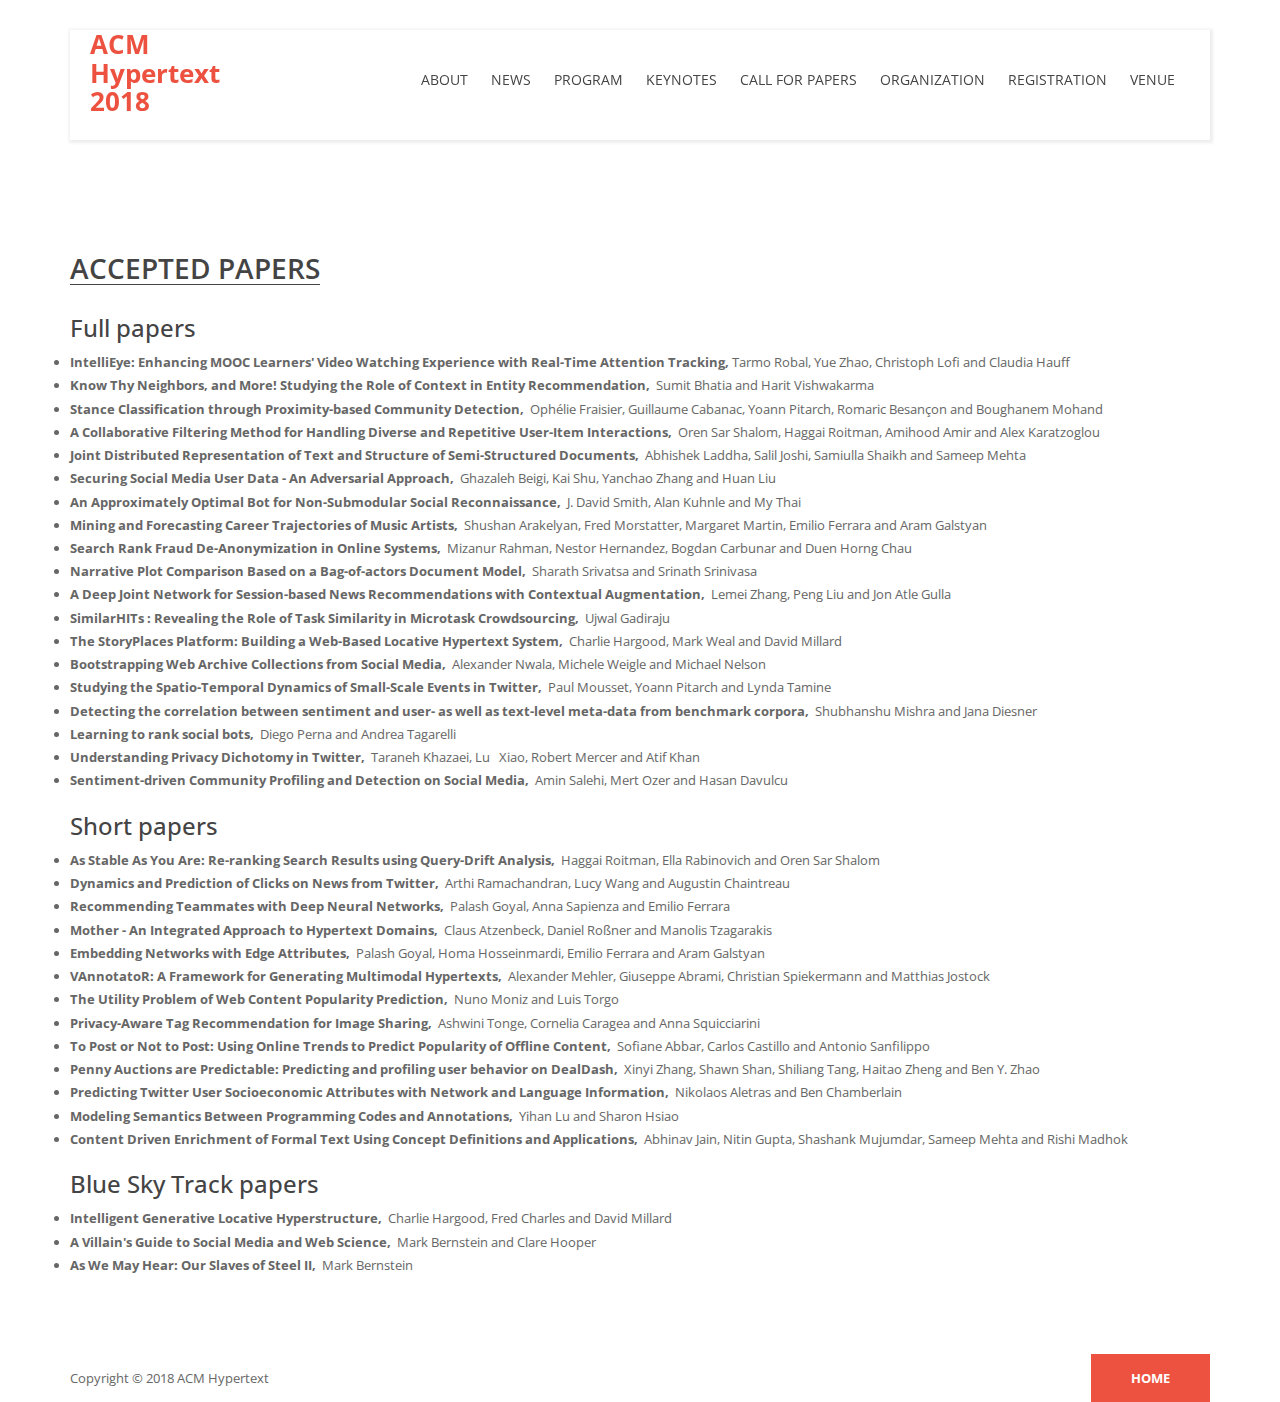
<file: accepted_papers.html>
<!DOCTYPE html>
<!--[if lt IE 7]>      <html class="no-js lt-ie9 lt-ie8 lt-ie7"> <![endif]-->
<!--[if IE 7]>         <html class="no-js lt-ie9 lt-ie8"> <![endif]-->
<!--[if IE 8]>         <html class="no-js lt-ie9"> <![endif]-->
<!--[if gt IE 8]><!-->
<html class="no-js">
<!--<![endif]-->
<!-- Authors: Sagar Joglekar and Kiran Garimella -->

<head>
    <meta charset="utf-8">
    <title>ACM Hypertext 2018</title>
    <meta name="description" content="">
    <meta name="viewport" content="width=device-width, initial-scale=1">
    <!--
Flex Template
http://www.templatemo.com/tm-406-flex
-->
    <link href='http://fonts.googleapis.com/css?family=Open+Sans:400,300,600,700,800' rel='stylesheet' type='text/css'>
    <link rel="stylesheet" href="css/bootstrap.min.css">
    <link rel="stylesheet" href="css/font-awesome.css">
    <link rel="stylesheet" href="css/animate.css">
    <link rel="stylesheet" href="css/templatemo_misc.css">
    <link rel="stylesheet" href="css/templatemo_style.css">
    <script src="js/vendor/jquery-1.11.0.min.js"></script>
    <script>
    window.jQuery || document.write('<script src="js/vendor/jquery-1.11.0.min.js"><\/script>')
    </script>
    <!--script
        src="https://code.jquery.com/jquery-3.2.1.min.js"
        integrity="sha256-hwg4gsxgFZhOsEEamdOYGBf13FyQuiTwlAQgxVSNgt4="
        crossorigin="anonymous"></script>
        <script src="js/vendor/modernizr-2.6.1-respond-1.1.0.min.js"></script-->
    <script>
    $(function() {
        $(".flip_research").click(function() {
            $(".research").toggle();
            $(".doctoral").hide();
            $(".workshop").hide();
            $(".tutorial").hide();
            $('html,body').animate({
                    scrollTop: $(".research").offset().top
                },
                'slow');
        });
        $(".flip_doctoral").click(function() {
            $(".research").hide();
            $(".doctoral").toggle();
            $(".workshop").hide();
            $(".tutorial").hide();
            $('html,body').animate({
                    scrollTop: $(".doctoral").offset().top
                },
                'slow');
        });
        $(".flip_workshop").click(function() {
            $(".research").hide();
            $(".doctoral").hide();
            $(".workshop").toggle();
            $(".tutorial").hide();
            $('html,body').animate({
                    scrollTop: $(".workshop").offset().top
                },
                'slow');
        });
        $(".flip_tutorial").click(function() {
            $(".research").hide();
            $(".doctoral").hide();
            $(".workshop").hide();
            $(".tutorial").toggle();
            $('html,body').animate({
                    scrollTop: $(".tutorial").offset().top
                },
                'slow');
        });
    });


    var random_images_array = ["baltimore1.jpg", "baltimore2.jpg", "baltimore3.jpg", "baltimore4.jpg", "baltimore5.jpg", "baltimore6.jpg", "baltimore7.jpg"];

    function getRandomImage(imgAr, path) {
        path = path || 'images/'; // default path here
        var num = Math.floor(Math.random() * imgAr.length);
        var img = imgAr[num];
        var imgStr = '<img src="' + path + img + '" alt = "">';
        document.write(imgStr);
        document.close();
    }
    </script>
</head>

<body>
    <!--[if lt IE 7]>
            <p class="chromeframe">You are using an outdated browser. <a href="http://browsehappy.com/">Upgrade your browser today</a> or <a href="http://www.google.com/chromeframe/?redirect=true">install Google Chrome Frame</a> to better experience this site.</p>
        <![endif]-->
    <!-- <header>
          <figure>
            <img src="images/Baltimore-1.jpg" alt="Logo" />
          </figure>
        </header> -->
    <div class="site-main" id="sTop">
        <div class="site-header">
            <!--div class="container">
                    <div class="row">
                        <div class="col-md-12 text-center">
                            <ul class="social-icons">
                                <li><a href="#" class="fa fa-twitter"></a></li>
                            </ul>
                        </div>
                    </div>
                </div-->
            <!-- /.container -->
            <div id="wrapperHeader">
                <!--div id="header">
                        <img class="center" src="./images/Baltimore-1.jpg" alt="logo" />
                    </div-->
            </div>
            <div class="main-header">
                <div class="container">
                    <div id="menu-wrapper">
                        <div class="row">
                            <div class="logo-wrapper col-md-2 col-sm-2">
                                <h1>
                                        <a href="#"> ACM Hypertext 2018 </a>
                                    </h1>
                            </div>
                            <!-- /.logo-wrapper -->
                            <div class="col-md-10 col-sm-10 main-menu text-right">
                                <div class="toggle-menu visible-sm visible-xs"><i class="fa fa-bars"></i></div>
                                <ul class="menu-first">
                                    <li><a href="index.html#About">About</a></li>
                                    <li><a href="index.html#News">News</a></li>
				    <li><a href="index.html#Accepted">Program</a></li>
                                    <li><a href="index.html#Keynotes">Keynotes</a></li>
                                    <li><a href="index.html#Call">Call For papers</a></li>
                                    <li><a href="index.html#Commitee">Organization</a></li>
                                    <li><a href="index.html#Registration">Registration</a></li>
                                    <li><a href="index.html#Venue">Venue</a></li>
                                </ul>
                            </div>
                            <!-- /.main-menu -->
                        </div>
                        <!-- /.row -->
                    </div>
                    <!-- /#menu-wrapper -->
                </div>
                <!-- /.container -->
            </div>
            <!-- /.main-header -->
        </div>
        <!-- /.site-header -->
        <br>
        <br>
        <br>
        <br>
        <div class="content-section" id="Call" name="Call">
            <div class="container">
                <div class="row">
                    <div class="heading-section col-md-12 text-left">
                        <h2>Accepted Papers</h2>
			<h3>Full papers</h3>
			<table>
			<ul>
				<tr><td><li><b>IntelliEye: Enhancing MOOC Learners' Video Watching Experience with Real-Time Attention Tracking,</b>&nbsp;Tarmo Robal, Yue Zhao, Christoph Lofi and Claudia Hauff</li></td></tr>
				<tr><td><li><b>Know Thy Neighbors, and More! Studying the Role of Context in Entity Recommendation,</b>&nbsp;&nbsp;Sumit Bhatia and Harit Vishwakarma</li></td></tr>
				<tr><td><li><b>Stance Classification through Proximity-based Community Detection,</b>&nbsp;&nbsp;Ophélie Fraisier, Guillaume Cabanac, Yoann Pitarch, Romaric Besançon and Boughanem Mohand</li></td></tr>
				<tr><td><li><b>A Collaborative Filtering Method for Handling Diverse and Repetitive User-Item Interactions,</b>&nbsp;&nbsp;Oren Sar Shalom, Haggai Roitman, Amihood Amir and Alex Karatzoglou</li></td></tr>
				<tr><td><li><b>Joint Distributed Representation of Text and Structure of Semi-Structured Documents,</b>&nbsp;&nbsp;Abhishek Laddha, Salil Joshi, Samiulla Shaikh and Sameep Mehta</li></td></tr>
				<tr><td><li><b>Securing Social Media User Data - An Adversarial Approach,</b>&nbsp;&nbsp;Ghazaleh Beigi, Kai Shu, Yanchao Zhang and Huan Liu</li></td></tr>
				<tr><td><li><b>An Approximately Optimal Bot for Non-Submodular Social Reconnaissance,</b>&nbsp;&nbsp;J. David Smith, Alan Kuhnle and My Thai</li></td></tr>
				<tr><td><li><b>Mining and Forecasting Career Trajectories of Music Artists,</b>&nbsp;&nbsp;Shushan Arakelyan, Fred Morstatter, Margaret Martin, Emilio Ferrara and Aram Galstyan</li></td></tr>
				<tr><td><li><b>Search Rank Fraud De-Anonymization in Online Systems,</b>&nbsp;&nbsp;Mizanur Rahman, Nestor Hernandez, Bogdan Carbunar and Duen Horng Chau</li></td></tr>
				<tr><td><li><b>Narrative Plot Comparison Based on a Bag-of-actors Document Model,</b>&nbsp;&nbsp;Sharath Srivatsa and Srinath Srinivasa</li></td></tr>
				<tr><td><li><b>A Deep Joint Network for Session-based News Recommendations with Contextual Augmentation,</b>&nbsp;&nbsp;Lemei Zhang, Peng Liu and Jon Atle Gulla</li></td></tr>
				<tr><td><li><b>SimilarHITs : Revealing the Role of Task Similarity in Microtask Crowdsourcing,</b>&nbsp;&nbsp;Ujwal Gadiraju</li></td></tr>
				<tr><td><li><b>The StoryPlaces Platform: Building a Web-Based Locative Hypertext System,</b>&nbsp;&nbsp;Charlie Hargood, Mark Weal and David Millard</li></td></tr>
				<tr><td><li><b>Bootstrapping Web Archive Collections from Social Media,</b>&nbsp;&nbsp;Alexander Nwala, Michele Weigle and Michael Nelson</li></td></tr>
				<tr><td><li><b>Studying the Spatio-Temporal Dynamics of Small-Scale Events in Twitter,</b>&nbsp;&nbsp;Paul Mousset, Yoann Pitarch and Lynda Tamine</li></td></tr>
				<tr><td><li><b>Detecting the correlation between sentiment and user- as well as text-level meta-data from benchmark corpora,</b>&nbsp;&nbsp;Shubhanshu Mishra and Jana Diesner</li></td></tr>
				<tr><td><li><b>Learning to rank social bots,</b>&nbsp;&nbsp;Diego Perna and Andrea Tagarelli</li></td></tr>
				<tr><td><li><b>Understanding Privacy Dichotomy in Twitter,</b>&nbsp;&nbsp;Taraneh Khazaei, Lu   Xiao, Robert Mercer and Atif Khan</li></td></tr>
				<tr><td><li><b>Sentiment-driven Community Profiling and Detection on Social Media,</b>&nbsp;&nbsp;Amin Salehi, Mert Ozer and Hasan Davulcu</li></td></tr>
			</ul>
			</table>
			<h3>Short papers</h3>
			<table>
			<ul>
				<tr><td><li><b>As Stable As You Are: Re-ranking Search Results using Query-Drift Analysis,</b>&nbsp;&nbsp;Haggai Roitman, Ella Rabinovich and Oren Sar Shalom</li></td></tr>
				<tr><td><li><b>Dynamics and Prediction of Clicks on News from Twitter,</b>&nbsp;&nbsp;Arthi Ramachandran, Lucy Wang and Augustin Chaintreau</li></td></tr>
				<tr><td><li><b>Recommending Teammates with Deep Neural Networks,</b>&nbsp;&nbsp;Palash Goyal, Anna Sapienza and Emilio Ferrara</li></td></tr>
				<tr><td><li><b>Mother - An Integrated Approach to Hypertext Domains,</b>&nbsp;&nbsp;Claus Atzenbeck, Daniel Roßner and Manolis Tzagarakis</li></td></tr>
				<tr><td><li><b>Embedding Networks with Edge Attributes,</b>&nbsp;&nbsp;Palash Goyal, Homa Hosseinmardi, Emilio Ferrara and Aram Galstyan</li></td></tr>
				<tr><td><li><b>VAnnotatoR: A Framework for Generating Multimodal Hypertexts,</b>&nbsp;&nbsp;Alexander Mehler, Giuseppe Abrami, Christian Spiekermann and Matthias Jostock</li></td></tr>
				<tr><td><li><b>The Utility Problem of Web Content Popularity Prediction,</b>&nbsp;&nbsp;Nuno Moniz and Luis Torgo</li></td></tr>
				<tr><td><li><b>Privacy-Aware Tag Recommendation for Image Sharing,</b>&nbsp;&nbsp;Ashwini Tonge, Cornelia Caragea and Anna Squicciarini</li></td></tr>
				<tr><td><li><b>To Post or Not to Post: Using Online Trends to Predict Popularity of Offline Content,</b>&nbsp;&nbsp;Sofiane Abbar, Carlos Castillo and Antonio Sanfilippo</li></td></tr>
				<tr><td><li><b>Penny Auctions are Predictable: Predicting and profiling user behavior on DealDash,</b>&nbsp;&nbsp;Xinyi Zhang, Shawn Shan, Shiliang Tang, Haitao Zheng and Ben Y. Zhao</li></td></tr>
				<tr><td><li><b>Predicting Twitter User Socioeconomic Attributes with Network and Language Information,</b>&nbsp;&nbsp;Nikolaos Aletras and Ben Chamberlain</li></td></tr>
				<tr><td><li><b>Modeling Semantics Between Programming Codes and Annotations,</b>&nbsp;&nbsp;Yihan Lu and Sharon Hsiao</li></td></tr>
				<tr><td><li><b>Content Driven Enrichment of Formal Text Using Concept Definitions and Applications,</b>&nbsp;&nbsp;Abhinav Jain, Nitin Gupta, Shashank Mujumdar, Sameep Mehta and Rishi Madhok</li></td></tr>
			</ul>
			</table>
			<h3>Blue Sky Track papers</h3>
			<table>
			<ul>
				<tr><td><li><b>Intelligent Generative Locative Hyperstructure,</b>&nbsp;&nbsp;Charlie Hargood, Fred Charles and David Millard</li></td></tr>
				<tr><td><li><b>A Villain's Guide to Social Media and Web Science,</b>&nbsp;&nbsp;Mark Bernstein and Clare Hooper</li></td></tr>
				<tr><td><li><b>As We May Hear: Our Slaves of Steel II,</b>&nbsp;&nbsp;Mark Bernstein</li></td></tr>
			</ul>
			</table>
                            
                    </div>
                    <!-- /.heading-section -->
                </div>
                <!-- /.row -->
            </div>
            <!-- /.container -->
        </div>
        <!-- /#our-team -->
        <div id="footer">
            <div class="container">
                <div class="row">
                    <div class="col-md-8 col-xs-12 text-left">
                        <span>Copyright &copy; 2018 ACM Hypertext</span>
                    </div>
                    <!-- /.text-center -->
                    <div class="col-md-4 hidden-xs text-right">
                        <a href="index.html" id="go-top">Home</a>
                    </div>
                    <!-- /.text-center -->
                </div>
                <!-- /.row -->
            </div>
            <!-- /.container -->
        </div>
        <!-- /#footer -->
        <script src="js/bootstrap.js"></script>
        <script src="js/plugins.js"></script>
        <script src="js/main.js"></script>
        <!-- Google Map -->
        <!--script src="http://maps.google.com/maps/api/js?sensor=true"></script>
        <script src="js/vendor/jquery.gmap3.min.js"></script>

        <script type="text/javascript">
            jQuery(function($){
                $('#map_canvas').gmap3({
                    marker:{
                        address: '39.392516, -76.612644'
                    },
                        map:{
                        options:{
                        zoom: 15,
                        scrollwheel: false,
                        streetViewControl : true
                        }
                    }
                });

                $('body').bind('touchstart', function() {});
            });
        </script-->
        <!-- templatemo 406 flex -->
</body>

</html>
</file>
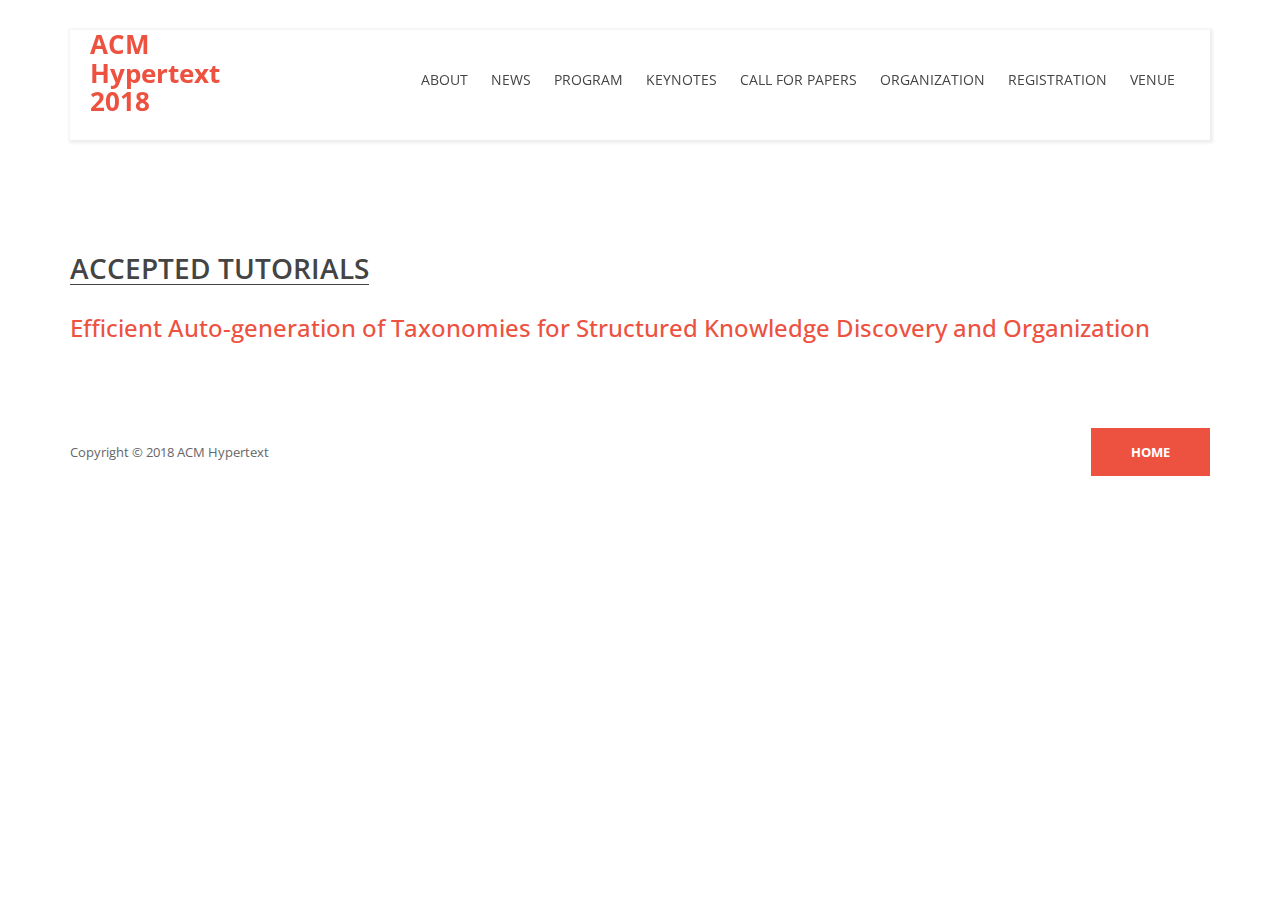
<file: accepted_tutorials.html>
<!DOCTYPE html>
<!--[if lt IE 7]>      <html class="no-js lt-ie9 lt-ie8 lt-ie7"> <![endif]-->
<!--[if IE 7]>         <html class="no-js lt-ie9 lt-ie8"> <![endif]-->
<!--[if IE 8]>         <html class="no-js lt-ie9"> <![endif]-->
<!--[if gt IE 8]><!-->
<html class="no-js">
<!--<![endif]-->
<!-- Authors: Sagar Joglekar and Kiran Garimella -->

<head>
    <meta charset="utf-8">
    <title>ACM Hypertext 2018</title>
    <meta name="description" content="">
    <meta name="viewport" content="width=device-width, initial-scale=1">
    <!--
Flex Template
http://www.templatemo.com/tm-406-flex
-->
    <link href='http://fonts.googleapis.com/css?family=Open+Sans:400,300,600,700,800' rel='stylesheet' type='text/css'>
    <link rel="stylesheet" href="css/bootstrap.min.css">
    <link rel="stylesheet" href="css/font-awesome.css">
    <link rel="stylesheet" href="css/animate.css">
    <link rel="stylesheet" href="css/templatemo_misc.css">
    <link rel="stylesheet" href="css/templatemo_style.css">
    <script src="js/vendor/jquery-1.11.0.min.js"></script>
    <script>
    window.jQuery || document.write('<script src="js/vendor/jquery-1.11.0.min.js"><\/script>')
    </script>
    <!--script
        src="https://code.jquery.com/jquery-3.2.1.min.js"
        integrity="sha256-hwg4gsxgFZhOsEEamdOYGBf13FyQuiTwlAQgxVSNgt4="
        crossorigin="anonymous"></script>
        <script src="js/vendor/modernizr-2.6.1-respond-1.1.0.min.js"></script-->
    <script>
    $(function() {
        $(".flip_research").click(function() {
            $(".research").toggle();
            $(".doctoral").hide();
            $(".workshop").hide();
            $(".tutorial").hide();
            $('html,body').animate({
                    scrollTop: $(".research").offset().top
                },
                'slow');
        });
        $(".flip_doctoral").click(function() {
            $(".research").hide();
            $(".doctoral").toggle();
            $(".workshop").hide();
            $(".tutorial").hide();
            $('html,body').animate({
                    scrollTop: $(".doctoral").offset().top
                },
                'slow');
        });
        $(".flip_workshop").click(function() {
            $(".research").hide();
            $(".doctoral").hide();
            $(".workshop").toggle();
            $(".tutorial").hide();
            $('html,body').animate({
                    scrollTop: $(".workshop").offset().top
                },
                'slow');
        });
        $(".flip_tutorial").click(function() {
            $(".research").hide();
            $(".doctoral").hide();
            $(".workshop").hide();
            $(".tutorial").toggle();
            $('html,body').animate({
                    scrollTop: $(".tutorial").offset().top
                },
                'slow');
        });
    });


    var random_images_array = ["baltimore1.jpg", "baltimore2.jpg", "baltimore3.jpg", "baltimore4.jpg", "baltimore5.jpg", "baltimore6.jpg", "baltimore7.jpg"];

    function getRandomImage(imgAr, path) {
        path = path || 'images/'; // default path here
        var num = Math.floor(Math.random() * imgAr.length);
        var img = imgAr[num];
        var imgStr = '<img src="' + path + img + '" alt = "">';
        document.write(imgStr);
        document.close();
    }
    </script>
</head>

<body>
    <!--[if lt IE 7]>
            <p class="chromeframe">You are using an outdated browser. <a href="http://browsehappy.com/">Upgrade your browser today</a> or <a href="http://www.google.com/chromeframe/?redirect=true">install Google Chrome Frame</a> to better experience this site.</p>
        <![endif]-->
    <!-- <header>
          <figure>
            <img src="images/Baltimore-1.jpg" alt="Logo" />
          </figure>
        </header> -->
    <div class="site-main" id="sTop">
        <div class="site-header">
            <!--div class="container">
                    <div class="row">
                        <div class="col-md-12 text-center">
                            <ul class="social-icons">
                                <li><a href="#" class="fa fa-twitter"></a></li>
                            </ul>
                        </div>
                    </div>
                </div-->
            <!-- /.container -->
            <div id="wrapperHeader">
                <!--div id="header">
                        <img class="center" src="./images/Baltimore-1.jpg" alt="logo" />
                    </div-->
            </div>
            <div class="main-header">
                <div class="container">
                    <div id="menu-wrapper">
                        <div class="row">
                            <div class="logo-wrapper col-md-2 col-sm-2">
                                <h1>
                                        <a href="#"> ACM Hypertext 2018 </a>
                                    </h1>
                            </div>
                            <!-- /.logo-wrapper -->
                            <div class="col-md-10 col-sm-10 main-menu text-right">
                                <div class="toggle-menu visible-sm visible-xs"><i class="fa fa-bars"></i></div>
                                <ul class="menu-first">
                                    <li><a href="index.html#About">About</a></li>
                                    <li><a href="index.html#News">News</a></li>
				    <li><a href="index.html#Accepted">Program</a></li>
                                    <li><a href="index.html#Keynotes">Keynotes</a></li>
                                    <li><a href="index.html#Call">Call For papers</a></li>
                                    <li><a href="index.html#Commitee">Organization</a></li>
                                    <li><a href="index.html#Registration">Registration</a></li>
                                    <li><a href="index.html#Venue">Venue</a></li>
                                </ul>
                            </div>
                            <!-- /.main-menu -->
                        </div>
                        <!-- /.row -->
                    </div>
                    <!-- /#menu-wrapper -->
                </div>
                <!-- /.container -->
            </div>
            <!-- /.main-header -->
        </div>
        <!-- /.site-header -->
        <br>
        <br>
        <br>
        <br>
        <div class="content-section" id="Call" name="Call">
            <div class="container">
                <div class="row">
                    <div class="heading-section col-md-12 text-left">
                        <h2>Accepted Tutorials</h2>
    <h3><a href="https://www.bell-labs.com/hypertext-2018-tutorial/" target="_blank">Efficient Auto-generation of Taxonomies for Structured Knowledge Discovery and Organization</a></h3>

                    </div>
                    <!-- /.heading-section -->
                </div>
                <!-- /.row -->
            </div>
            <!-- /.container -->
        </div>
        <!-- /#our-team -->
        <div id="footer">
            <div class="container">
                <div class="row">
                    <div class="col-md-8 col-xs-12 text-left">
                        <span>Copyright &copy; 2018 ACM Hypertext</span>
                    </div>
                    <!-- /.text-center -->
                    <div class="col-md-4 hidden-xs text-right">
                        <a href="index.html" id="go-top">Home</a>
                    </div>
                    <!-- /.text-center -->
                </div>
                <!-- /.row -->
            </div>
            <!-- /.container -->
        </div>
        <!-- /#footer -->
        <script src="js/bootstrap.js"></script>
        <script src="js/plugins.js"></script>
        <script src="js/main.js"></script>
        <!-- Google Map -->
        <!--script src="http://maps.google.com/maps/api/js?sensor=true"></script>
        <script src="js/vendor/jquery.gmap3.min.js"></script>

        <script type="text/javascript">
            jQuery(function($){
                $('#map_canvas').gmap3({
                    marker:{
                        address: '39.392516, -76.612644'
                    },
                        map:{
                        options:{
                        zoom: 15,
                        scrollwheel: false,
                        streetViewControl : true
                        }
                    }
                });

                $('body').bind('touchstart', function() {});
            });
        </script-->
        <!-- templatemo 406 flex -->
</body>

</html>
</file>
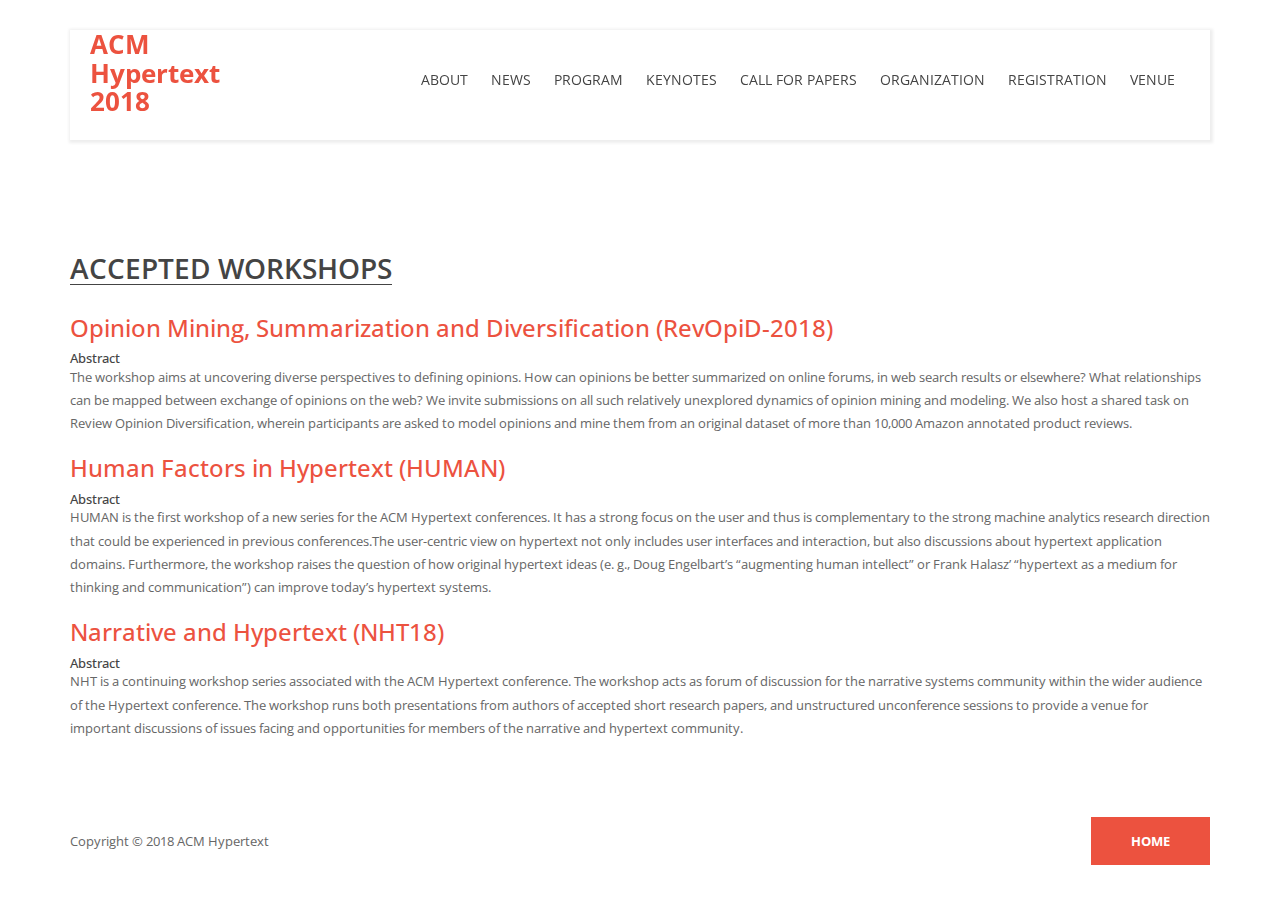
<file: accepted_workshops.html>
<!DOCTYPE html>
<!--[if lt IE 7]>      <html class="no-js lt-ie9 lt-ie8 lt-ie7"> <![endif]-->
<!--[if IE 7]>         <html class="no-js lt-ie9 lt-ie8"> <![endif]-->
<!--[if IE 8]>         <html class="no-js lt-ie9"> <![endif]-->
<!--[if gt IE 8]><!-->
<html class="no-js">
<!--<![endif]-->
<!-- Authors: Sagar Joglekar and Kiran Garimella -->

<head>
    <meta charset="utf-8">
    <title>ACM Hypertext 2018</title>
    <meta name="description" content="">
    <meta name="viewport" content="width=device-width, initial-scale=1">
    <!--
Flex Template
http://www.templatemo.com/tm-406-flex
-->
    <link href='http://fonts.googleapis.com/css?family=Open+Sans:400,300,600,700,800' rel='stylesheet' type='text/css'>
    <link rel="stylesheet" href="css/bootstrap.min.css">
    <link rel="stylesheet" href="css/font-awesome.css">
    <link rel="stylesheet" href="css/animate.css">
    <link rel="stylesheet" href="css/templatemo_misc.css">
    <link rel="stylesheet" href="css/templatemo_style.css">
    <script src="js/vendor/jquery-1.11.0.min.js"></script>
    <script>
    window.jQuery || document.write('<script src="js/vendor/jquery-1.11.0.min.js"><\/script>')
    </script>
    <!--script
        src="https://code.jquery.com/jquery-3.2.1.min.js"
        integrity="sha256-hwg4gsxgFZhOsEEamdOYGBf13FyQuiTwlAQgxVSNgt4="
        crossorigin="anonymous"></script>
        <script src="js/vendor/modernizr-2.6.1-respond-1.1.0.min.js"></script-->
    <script>
    $(function() {
        $(".flip_research").click(function() {
            $(".research").toggle();
            $(".doctoral").hide();
            $(".workshop").hide();
            $(".tutorial").hide();
            $('html,body').animate({
                    scrollTop: $(".research").offset().top
                },
                'slow');
        });
        $(".flip_doctoral").click(function() {
            $(".research").hide();
            $(".doctoral").toggle();
            $(".workshop").hide();
            $(".tutorial").hide();
            $('html,body').animate({
                    scrollTop: $(".doctoral").offset().top
                },
                'slow');
        });
        $(".flip_workshop").click(function() {
            $(".research").hide();
            $(".doctoral").hide();
            $(".workshop").toggle();
            $(".tutorial").hide();
            $('html,body').animate({
                    scrollTop: $(".workshop").offset().top
                },
                'slow');
        });
        $(".flip_tutorial").click(function() {
            $(".research").hide();
            $(".doctoral").hide();
            $(".workshop").hide();
            $(".tutorial").toggle();
            $('html,body').animate({
                    scrollTop: $(".tutorial").offset().top
                },
                'slow');
        });
    });


    var random_images_array = ["baltimore1.jpg", "baltimore2.jpg", "baltimore3.jpg", "baltimore4.jpg", "baltimore5.jpg", "baltimore6.jpg", "baltimore7.jpg"];

    function getRandomImage(imgAr, path) {
        path = path || 'images/'; // default path here
        var num = Math.floor(Math.random() * imgAr.length);
        var img = imgAr[num];
        var imgStr = '<img src="' + path + img + '" alt = "">';
        document.write(imgStr);
        document.close();
    }
    </script>
</head>

<body>
    <!--[if lt IE 7]>
            <p class="chromeframe">You are using an outdated browser. <a href="http://browsehappy.com/">Upgrade your browser today</a> or <a href="http://www.google.com/chromeframe/?redirect=true">install Google Chrome Frame</a> to better experience this site.</p>
        <![endif]-->
    <!-- <header>
          <figure>
            <img src="images/Baltimore-1.jpg" alt="Logo" />
          </figure>
        </header> -->
    <div class="site-main" id="sTop">
        <div class="site-header">
            <!--div class="container">
                    <div class="row">
                        <div class="col-md-12 text-center">
                            <ul class="social-icons">
                                <li><a href="#" class="fa fa-twitter"></a></li>
                            </ul>
                        </div>
                    </div>
                </div-->
            <!-- /.container -->
            <div id="wrapperHeader">
                <!--div id="header">
                        <img class="center" src="./images/Baltimore-1.jpg" alt="logo" />
                    </div-->
            </div>
            <div class="main-header">
                <div class="container">
                    <div id="menu-wrapper">
                        <div class="row">
                            <div class="logo-wrapper col-md-2 col-sm-2">
                                <h1>
                                        <a href="#"> ACM Hypertext 2018 </a>
                                    </h1>
                            </div>
                            <!-- /.logo-wrapper -->
                            <div class="col-md-10 col-sm-10 main-menu text-right">
                                <div class="toggle-menu visible-sm visible-xs"><i class="fa fa-bars"></i></div>
                                <ul class="menu-first">
                                    <!--li class="active"><a href="#">Home</a></li-->
                                    <li><a href="index.html#About">About</a></li>
                                    <li><a href="index.html#News">News</a></li>
				    <li><a href="index.html#Accepted">Program</a></li>
                                    <li><a href="index.html#Keynotes">Keynotes</a></li>
                                    <li><a href="index.html#Call">Call For papers</a></li>
                                    <li><a href="index.html#Commitee">Organization</a></li>
                                    <li><a href="index.html#Registration">Registration</a></li>
                                    <li><a href="index.html#Venue">Venue</a></li>
                                </ul>
                            </div>
                            <!-- /.main-menu -->
                        </div>
                        <!-- /.row -->
                    </div>
                    <!-- /#menu-wrapper -->
                </div>
                <!-- /.container -->
            </div>
            <!-- /.main-header -->
        </div>
        <!-- /.site-header -->
        <br>
        <br>
        <br>
        <br>
        <div class="content-section" id="Call" name="Call">
            <div class="container">
                <div class="row">
                    <div class="heading-section col-md-12 text-left">
                    <h2>Accepted Workshops</h2>
                    <h3><a href="https://sites.google.com/view/revopid-2018" target="_blank">Opinion Mining, Summarization and Diversification (RevOpiD-2018)</a></h3>
                    <h4> Abstract </h4> The workshop aims at uncovering diverse perspectives to defining opinions. How can opinions be better summarized on online forums, in web search results or elsewhere? What relationships can be mapped between exchange of opinions on the web? We invite submissions on all such relatively unexplored dynamics of opinion mining and modeling. We also host a shared task on Review Opinion Diversification, wherein participants are asked to model opinions and mine them from an original dataset of more than 10,000 Amazon annotated product reviews.
                    <h3><a href="http://human.iisys.de/human18/" target="_blank">Human Factors in Hypertext (HUMAN)</a> </h3>
                    <h4>Abstract</h4> HUMAN is the first workshop of a new series for the ACM Hypertext conferences. It has a strong focus on the user and thus is complementary to the strong machine analytics research direction that could be experienced in previous conferences.The user-centric view on hypertext not only includes user interfaces and interaction, but also discussions about hypertext application domains. Furthermore, the workshop raises the question of how original hypertext ideas (e. g., Doug Engelbart’s “augmenting human intellect” or Frank Halasz’ “hypertext as a medium for thinking and communication”) can improve today’s hypertext systems.
                    <h3> <a href="http://nht.ecs.soton.ac.uk/" target="_blank">Narrative and Hypertext (NHT18)</a></h3>
                    <h4>Abstract</h4> NHT is a continuing workshop series associated with the ACM Hypertext conference. The workshop acts as forum of discussion for the narrative systems community within the wider audience of the Hypertext conference. The workshop runs both presentations from authors of accepted short research papers, and unstructured unconference sessions to provide a venue for important discussions of issues facing and opportunities for members of the narrative and hypertext community.

                    </div>
                    <!-- /.heading-section -->
                </div>
                <!-- /.row -->
            </div>
            <!-- /.container -->
        </div>
        <!-- /#our-team -->
        <div id="footer">
            <div class="container">
                <div class="row">
                    <div class="col-md-8 col-xs-12 text-left">
                        <span>Copyright &copy; 2018 ACM Hypertext</span>
                    </div>
                    <!-- /.text-center -->
                    <div class="col-md-4 hidden-xs text-right">
                        <a href="index.html" id="go-top">Home</a>
                    </div>
                    <!-- /.text-center -->
                </div>
                <!-- /.row -->
            </div>
            <!-- /.container -->
        </div>
        <!-- /#footer -->
        <script src="js/bootstrap.js"></script>
        <script src="js/plugins.js"></script>
        <script src="js/main.js"></script>
        <!-- Google Map -->
        <!--script src="http://maps.google.com/maps/api/js?sensor=true"></script>
        <script src="js/vendor/jquery.gmap3.min.js"></script>

        <script type="text/javascript">
            jQuery(function($){
                $('#map_canvas').gmap3({
                    marker:{
                        address: '39.392516, -76.612644'
                    },
                        map:{
                        options:{
                        zoom: 15,
                        scrollwheel: false,
                        streetViewControl : true
                        }
                    }
                });

                $('body').bind('touchstart', function() {});
            });
        </script-->
        <!-- templatemo 406 flex -->
</body>

</html>
</file>
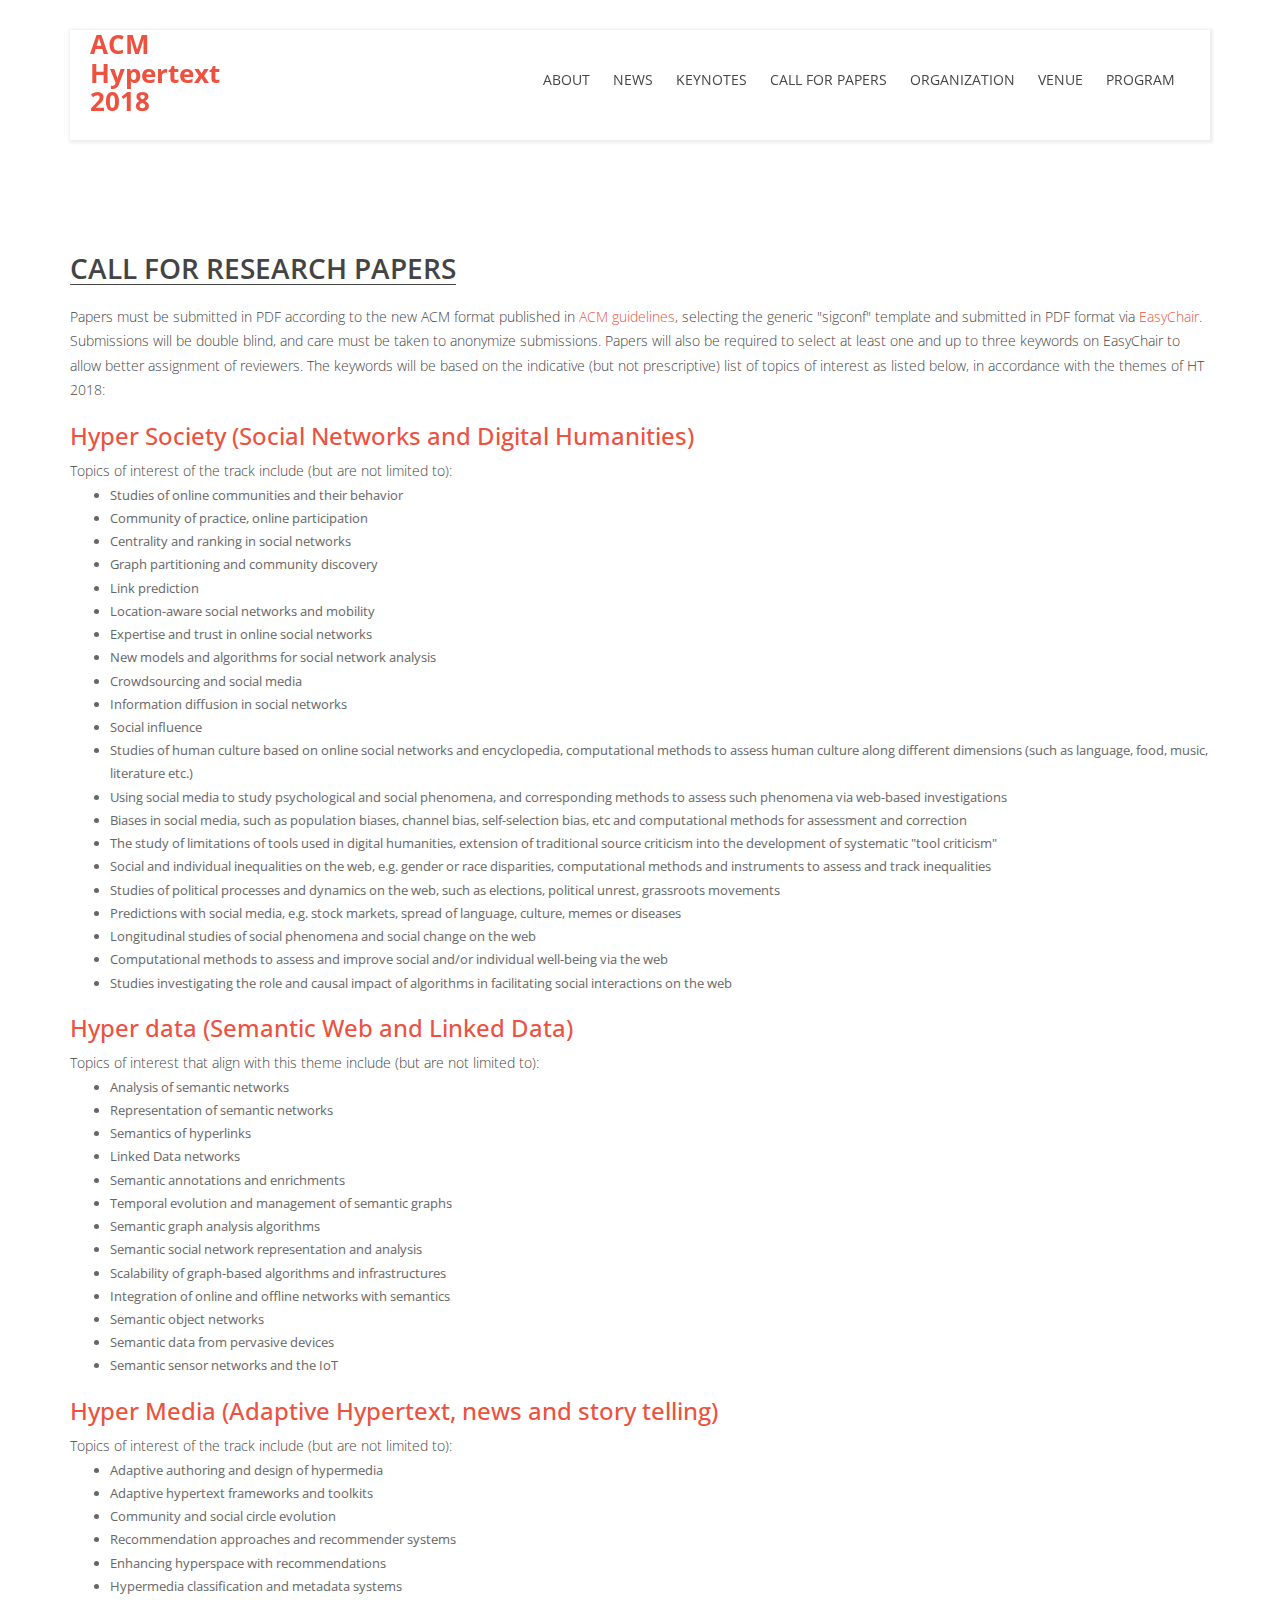
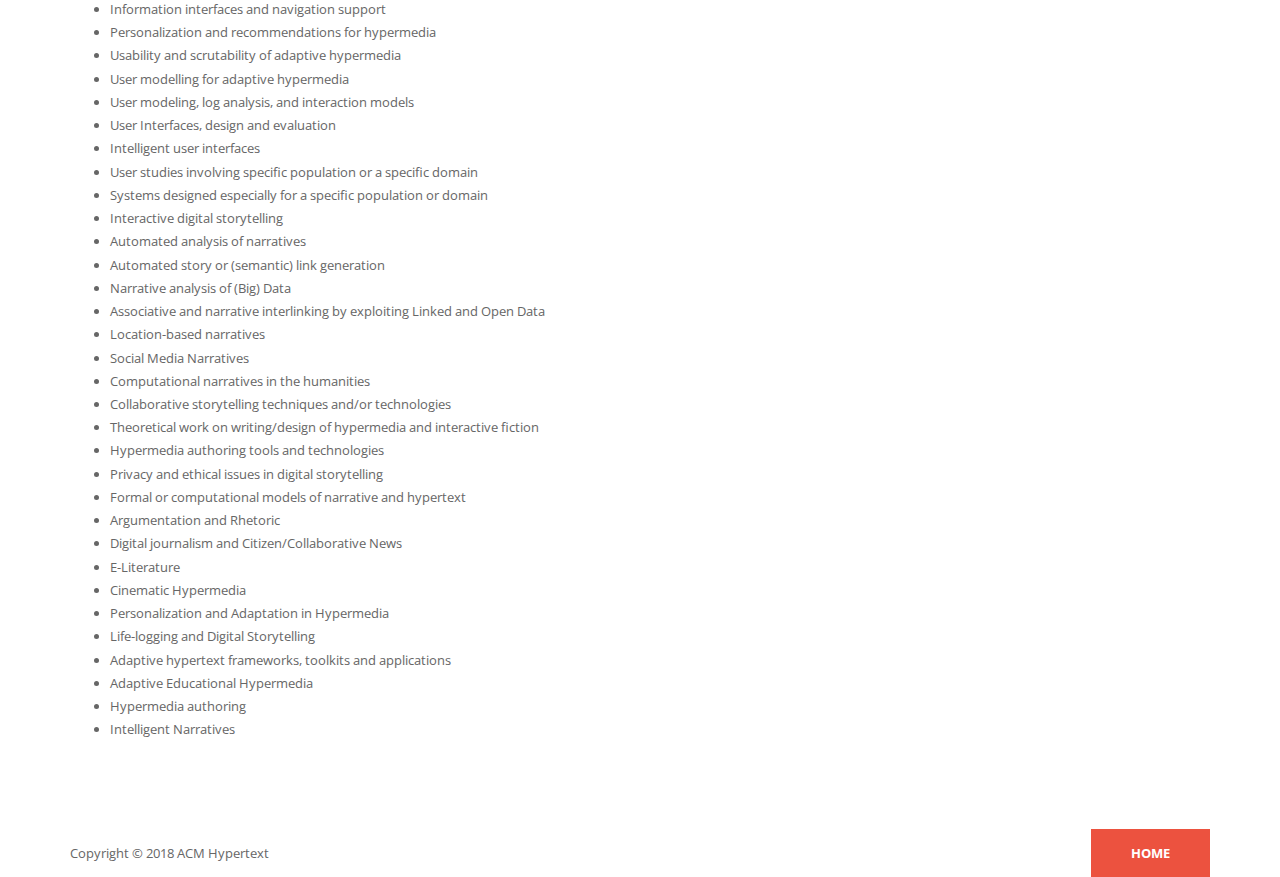
<file: Call_Research_Papers.html>
<!DOCTYPE html>
<!--[if lt IE 7]>      <html class="no-js lt-ie9 lt-ie8 lt-ie7"> <![endif]-->
<!--[if IE 7]>         <html class="no-js lt-ie9 lt-ie8"> <![endif]-->
<!--[if IE 8]>         <html class="no-js lt-ie9"> <![endif]-->
<!--[if gt IE 8]><!-->
<html class="no-js">
<!--<![endif]-->
<!-- Authors: Sagar Joglekar and Kiran Garimella -->

<head>
    <meta charset="utf-8">
    <title>ACM Hypertext 2018</title>
    <meta name="description" content="">
    <meta name="viewport" content="width=device-width, initial-scale=1">
    <!--
Flex Template
http://www.templatemo.com/tm-406-flex
-->
    <link href='http://fonts.googleapis.com/css?family=Open+Sans:400,300,600,700,800' rel='stylesheet' type='text/css'>
    <link rel="stylesheet" href="css/bootstrap.min.css">
    <link rel="stylesheet" href="css/font-awesome.css">
    <link rel="stylesheet" href="css/animate.css">
    <link rel="stylesheet" href="css/templatemo_misc.css">
    <link rel="stylesheet" href="css/templatemo_style.css">
    <script src="js/vendor/jquery-1.11.0.min.js"></script>
    <script>
    window.jQuery || document.write('<script src="js/vendor/jquery-1.11.0.min.js"><\/script>')
    </script>
    <!--script
        src="https://code.jquery.com/jquery-3.2.1.min.js"
        integrity="sha256-hwg4gsxgFZhOsEEamdOYGBf13FyQuiTwlAQgxVSNgt4="
        crossorigin="anonymous"></script>
        <script src="js/vendor/modernizr-2.6.1-respond-1.1.0.min.js"></script-->
    <script>
    $(function() {
        $(".flip_research").click(function() {
            $(".research").toggle();
            $(".doctoral").hide();
            $(".workshop").hide();
            $(".tutorial").hide();
            $('html,body').animate({
                    scrollTop: $(".research").offset().top
                },
                'slow');
        });
        $(".flip_doctoral").click(function() {
            $(".research").hide();
            $(".doctoral").toggle();
            $(".workshop").hide();
            $(".tutorial").hide();
            $('html,body').animate({
                    scrollTop: $(".doctoral").offset().top
                },
                'slow');
        });
        $(".flip_workshop").click(function() {
            $(".research").hide();
            $(".doctoral").hide();
            $(".workshop").toggle();
            $(".tutorial").hide();
            $('html,body').animate({
                    scrollTop: $(".workshop").offset().top
                },
                'slow');
        });
        $(".flip_tutorial").click(function() {
            $(".research").hide();
            $(".doctoral").hide();
            $(".workshop").hide();
            $(".tutorial").toggle();
            $('html,body').animate({
                    scrollTop: $(".tutorial").offset().top
                },
                'slow');
        });
    });


    var random_images_array = ["baltimore1.jpg", "baltimore2.jpg", "baltimore3.jpg", "baltimore4.jpg", "baltimore5.jpg", "baltimore6.jpg", "baltimore7.jpg"];

    function getRandomImage(imgAr, path) {
        path = path || 'images/'; // default path here
        var num = Math.floor(Math.random() * imgAr.length);
        var img = imgAr[num];
        var imgStr = '<img src="' + path + img + '" alt = "">';
        document.write(imgStr);
        document.close();
    }
    </script>
</head>

<body>
    <!--[if lt IE 7]>
            <p class="chromeframe">You are using an outdated browser. <a href="http://browsehappy.com/">Upgrade your browser today</a> or <a href="http://www.google.com/chromeframe/?redirect=true">install Google Chrome Frame</a> to better experience this site.</p>
        <![endif]-->
    <!-- <header>
          <figure>
            <img src="images/Baltimore-1.jpg" alt="Logo" />
          </figure>
        </header> -->
    <div class="site-main" id="sTop">
        <div class="site-header">
            <!--div class="container">
                    <div class="row">
                        <div class="col-md-12 text-center">
                            <ul class="social-icons">
                                <li><a href="#" class="fa fa-twitter"></a></li>
                            </ul>
                        </div>
                    </div>
                </div-->
            <!-- /.container -->
            <div id="wrapperHeader">
                <!--div id="header">
                        <img class="center" src="./images/Baltimore-1.jpg" alt="logo" />
                    </div-->
            </div>
            <div class="main-header">
                <div class="container">
                    <div id="menu-wrapper">
                        <div class="row">
                            <div class="logo-wrapper col-md-2 col-sm-2">
                                <h1>
                                        <a href="#"> ACM Hypertext 2018 </a>
                                    </h1>
                            </div>
                            <!-- /.logo-wrapper -->
                            <div class="col-md-10 col-sm-10 main-menu text-right">
                                <div class="toggle-menu visible-sm visible-xs"><i class="fa fa-bars"></i></div>
                                <ul class="menu-first">
                                    <!--li class="active"><a href="#">Home</a></li-->
                                    <li><a href="index.html#About">About</a></li>
                                    <!-- <li><a href="#Dates">Important Dates</a></li> -->
                                    <li><a href="index.html#News">News</a></li>
                                    <li><a href="index.html#Keynotes">Keynotes</a></li>
                                    <li><a href="index.html#Call">Call For papers</a></li>
                                    <li><a href="index.html#Commitee">Organization</a></li>
                                    <li><a href="index.html#Venue">Venue</a></li>
                                    <li><a href="index.html#Program">Program</a></li>
                                </ul>
                            </div>
                            <!-- /.main-menu -->
                        </div>
                        <!-- /.row -->
                    </div>
                    <!-- /#menu-wrapper -->
                </div>
                <!-- /.container -->
            </div>
            <!-- /.main-header -->
        </div>
        <!-- /.site-header -->
        <br>
        <br>
        <br>
        <br>
        <div class="content-section" id="Call" name="Call">
            <div class="container">
                <div class="row">
                    <div class="heading-section col-md-12 text-left">
                        <h2>Call for Research Papers</h2>
                        <p>
                            Papers must be submitted in PDF according to the new ACM format published in <a href="http://www.acm.org/publications/proceedings-template">ACM guidelines</a>, selecting the generic "sigconf" template and submitted in PDF format via <a href="https://easychair.org/conferences/?conf=ht18">EasyChair</a>. Submissions will be double blind, and care must be taken to anonymize submissions. Papers will also be required to select at least one and up to three keywords on EasyChair to allow better assignment of reviewers. The keywords will be based on the indicative (but not prescriptive) list of topics of interest as listed below, in accordance with the themes of HT 2018:
                        </p>
                        <h3><a name="social_networks" id="cfp_social_networks">Hyper Society (Social Networks and Digital Humanities)</a></h3>
                        <p>Topics of interest of the track include (but are not limited to):</p>
                        <ul>
                            <li>Studies of online communities and their behavior</li>
                            <li>Community of practice, online participation</li>
                            <li>Centrality and ranking in social networks</li>
                            <li>Graph partitioning and community discovery</li>
                            <li>Link prediction</li>
                            <li>Location-aware social networks and mobility</li>
                            <li>Expertise and trust in online social networks</li>
                            <li>New models and algorithms for social network analysis</li>
                            <li>Crowdsourcing and social media</li>
                            <li>Information diffusion in social networks</li>
                            <li>Social influence</li>
                            <li>Studies of human culture based on online social networks and encyclopedia, computational methods to assess human culture along different dimensions (such as language, food, music, literature etc.)</li>
                            <li>Using social media to study psychological and social phenomena, and corresponding methods to assess such phenomena via web-based investigations</li>
                            <li>Biases in social media, such as population biases, channel bias, self-selection bias, etc and computational methods for assessment and correction</li>
                            <li>The study of limitations of tools used in digital humanities, extension of traditional source criticism into the development of systematic "tool criticism"</li>
                            <li>Social and individual inequalities on the web, e.g. gender or race disparities, computational methods and instruments to assess and track inequalities</li>
                            <li>Studies of political processes and dynamics on the web, such as elections, political unrest, grassroots movements</li>
                            <li>Predictions with social media, e.g. stock markets, spread of language, culture, memes or diseases</li>
                            <li>Longitudinal studies of social phenomena and social change on the web</li>
                            <li>Computational methods to assess and improve social and/or individual well-being via the web</li>
                            <li>Studies investigating the role and causal impact of algorithms in facilitating social interactions on the web</li>
                        </ul>
                        <h3><a name="semantic_web" id="cfp_semantic_web">Hyper data (Semantic Web and Linked Data)</a></h3>
                        <!--p>The last few years have seen an uptake in semantically enriched data in a wide variety of Web content and Web services.  Currently, many new services and applications utilize those data to provide new and more efficient features to their users. </p>
        <p>This surge of use of Semantic Web standards and Linked data has the potential of generating limitless semantic networks, rich in meaning and structure. The goal of this track is to focus research on the challenges and opportunities associated with realizing and using such wide scale and heterogeneous semantic data networks, that can also encompass real-world data merged with or linked to online content and documents.</p-->
                        <p>Topics of interest that align with this theme include (but are not limited to):</p>
                        <ul>
                            <li>Analysis of semantic networks</li>
                            <li>Representation of semantic networks</li>
                            <li>Semantics of hyperlinks</li>
                            <li>Linked Data networks</li>
                            <li>Semantic annotations and enrichments</li>
                            <li>Temporal evolution and management of semantic graphs</li>
                            <li>Semantic graph analysis algorithms</li>
                            <li>Semantic social network representation and analysis</li>
                            <li>Scalability of graph-based algorithms and infrastructures</li>
                            <li>Integration of online and offline networks with semantics</li>
                            <li>Semantic object networks</li>
                            <li>Semantic data from pervasive devices</li>
                            <li>Semantic sensor networks and the IoT</li>
                        </ul>
                        <h3><a name="adaptive_hypertext" id="cfp_adaptive_hypertext">Hyper Media (Adaptive Hypertext, news and story telling)</a></h3>
                        <!--p>In modern Web environments hypertext content is increasingly generated, processed, filtered, adjusted, and personalized by for example recommendations. Online social networks further generalize the conventional notion of the hypertext to imply and recommend connections between users via their content and media. Making sense of these complex processes has attracted significant attention in various research disciplines.</p>
        <p>This track targets developing deeper insights into the mechanisms of information generation and dissemination, characterization of evolutionary processes on online social networks, studies of models and systems that support these processes, and the broader implications of these for organisations and society. The track provides a forum for researchers and practitioners to exchange information regarding advancements in the current state of art.</p>
        <p>Addressing problems in the adaptive hypertext and recommendations space necessitates expertise in several domains: Computer and Information Science, Social Sciences, Psychology, and Economics. Hence submissions of inter-disciplinary works are highly encouraged. We also welcome works that explore how adaptive hypertext and recommendations can be applied in diverse domains, such as Education, Health, Journalism, Government, Environment, and Media.</p-->
                        <p>Topics of interest of the track include (but are not limited to):</p>
                        <ul>
                            <li>Adaptive authoring and design of hypermedia</li>
                            <li>Adaptive hypertext frameworks and toolkits</li>
                            <li>Community and social circle evolution</li>
                            <li>Recommendation approaches and recommender systems</li>
                            <li>Enhancing hyperspace with recommendations</li>
                            <li>Hypermedia classification and metadata systems</li>
                            <li>Information interfaces and navigation support</li>
                            <li>Personalization and recommendations for hypermedia</li>
                            <li>Usability and scrutability of adaptive hypermedia</li>
                            <li>User modelling for adaptive hypermedia</li>
                            <li>User modeling, log analysis, and interaction models</li>
                            <li>User Interfaces, design and evaluation</li>
                            <li>Intelligent user interfaces</li>
                            <li>User studies involving specific population or a specific domain</li>
                            <li>Systems designed especially for a specific population or domain</li>
                            <li>Interactive digital storytelling</li>
                            <li>Automated analysis of narratives</li>
                            <li>Automated story or (semantic) link generation</li>
                            <li>Narrative analysis of (Big) Data</li>
                            <li>Associative and narrative interlinking by exploiting Linked and Open Data</li>
                            <li>Location-based narratives</li>
                            <li>Social Media Narratives</li>
                            <li>Computational narratives in the humanities</li>
                            <li>Collaborative storytelling techniques and/or technologies</li>
                            <li>Theoretical work on writing/design of hypermedia and interactive fiction</li>
                            <li>Hypermedia authoring tools and technologies</li>
                            <li>Privacy and ethical issues in digital storytelling</li>
                            <li>Formal or computational models of narrative and hypertext</li>
                            <li>Argumentation and Rhetoric</li>
                            <li>Digital journalism and Citizen/Collaborative News</li>
                            <li>E-Literature</li>
                            <li>Cinematic Hypermedia</li>
                            <li>Personalization and Adaptation in Hypermedia</li>
                            <li>Life-logging and Digital Storytelling</li>
                            <li>Adaptive hypertext frameworks, toolkits and applications</li>
                            <li>Adaptive Educational Hypermedia</li>
                            <li>Hypermedia authoring</li>
                            <li>Intelligent Narratives</li>
                        </ul>
                    </div>
                    <!-- /.heading-section -->
                </div>
                <!-- /.row -->
            </div>
            <!-- /.container -->
        </div>
        <!-- /#our-team -->
        <div id="footer">
            <div class="container">
                <div class="row">
                    <div class="col-md-8 col-xs-12 text-left">
                        <span>Copyright &copy; 2018 ACM Hypertext</span>
                    </div>
                    <!-- /.text-center -->
                    <div class="col-md-4 hidden-xs text-right">
                        <a href="index.html" id="go-top">Home</a>
                    </div>
                    <!-- /.text-center -->
                </div>
                <!-- /.row -->
            </div>
            <!-- /.container -->
        </div>
        <!-- /#footer -->
        <script src="js/bootstrap.js"></script>
        <script src="js/plugins.js"></script>
        <script src="js/main.js"></script>
        <!-- Google Map -->
        <!--script src="http://maps.google.com/maps/api/js?sensor=true"></script>
        <script src="js/vendor/jquery.gmap3.min.js"></script>

        <script type="text/javascript">
            jQuery(function($){
                $('#map_canvas').gmap3({
                    marker:{
                        address: '39.392516, -76.612644'
                    },
                        map:{
                        options:{
                        zoom: 15,
                        scrollwheel: false,
                        streetViewControl : true
                        }
                    }
                });

                $('body').bind('touchstart', function() {});
            });
        </script-->
        <!-- templatemo 406 flex -->
</body>

</html>
</file>
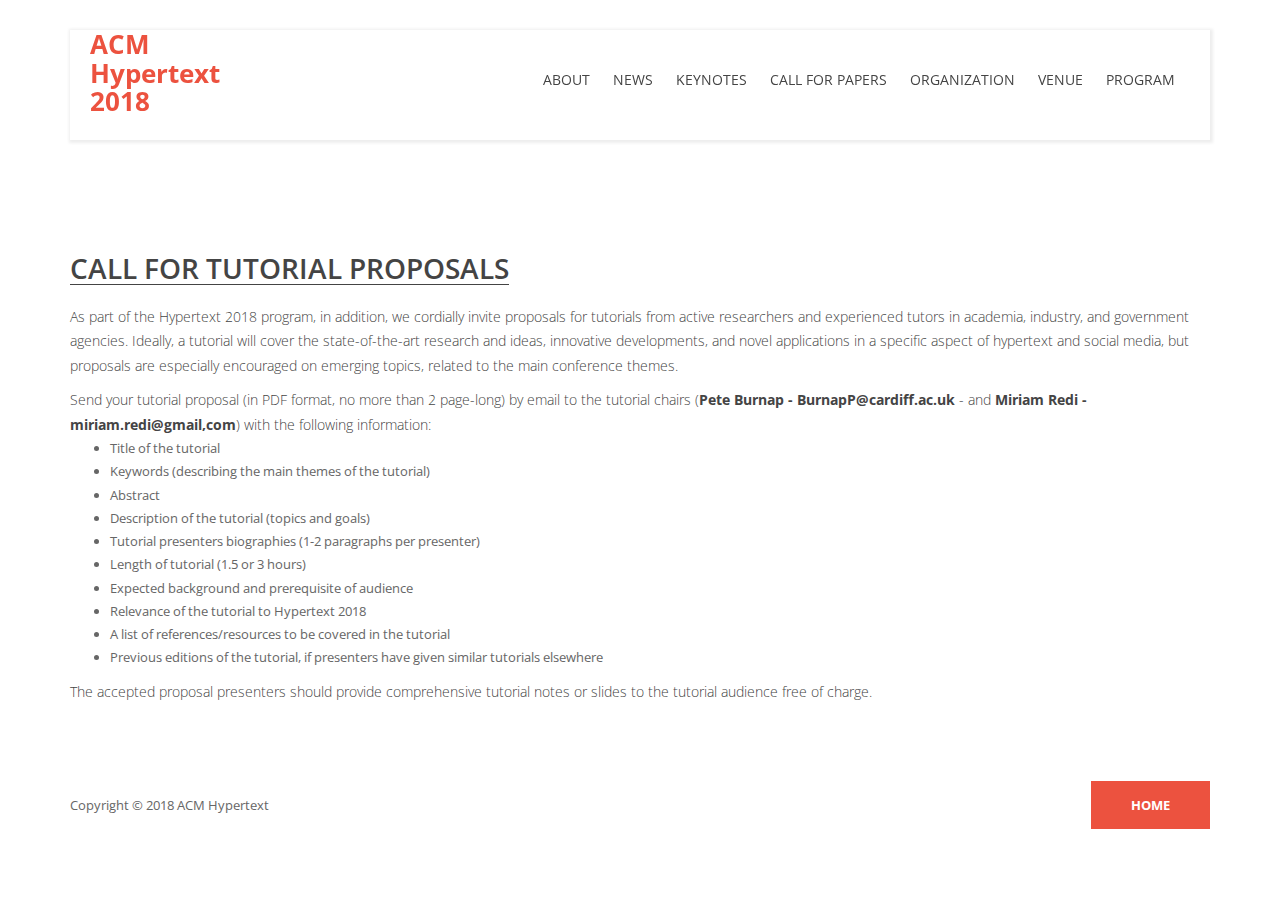
<file: Call_Tutorials.html>
<!DOCTYPE html>
<!--[if lt IE 7]>      <html class="no-js lt-ie9 lt-ie8 lt-ie7"> <![endif]-->
<!--[if IE 7]>         <html class="no-js lt-ie9 lt-ie8"> <![endif]-->
<!--[if IE 8]>         <html class="no-js lt-ie9"> <![endif]-->
<!--[if gt IE 8]><!-->
<html class="no-js">
<!--<![endif]-->
<!-- Authors: Sagar Joglekar and Kiran Garimella -->

<head>
    <meta charset="utf-8">
    <title>ACM Hypertext 2018</title>
    <meta name="description" content="">
    <meta name="viewport" content="width=device-width, initial-scale=1">
    <!--
Flex Template
http://www.templatemo.com/tm-406-flex
-->
    <link href='http://fonts.googleapis.com/css?family=Open+Sans:400,300,600,700,800' rel='stylesheet' type='text/css'>
    <link rel="stylesheet" href="css/bootstrap.min.css">
    <link rel="stylesheet" href="css/font-awesome.css">
    <link rel="stylesheet" href="css/animate.css">
    <link rel="stylesheet" href="css/templatemo_misc.css">
    <link rel="stylesheet" href="css/templatemo_style.css">
    <script src="js/vendor/jquery-1.11.0.min.js"></script>
    <script>
    window.jQuery || document.write('<script src="js/vendor/jquery-1.11.0.min.js"><\/script>')
    </script>
    <!--script
        src="https://code.jquery.com/jquery-3.2.1.min.js"
        integrity="sha256-hwg4gsxgFZhOsEEamdOYGBf13FyQuiTwlAQgxVSNgt4="
        crossorigin="anonymous"></script>
        <script src="js/vendor/modernizr-2.6.1-respond-1.1.0.min.js"></script-->
    <script>
    $(function() {
        $(".flip_research").click(function() {
            $(".research").toggle();
            $(".doctoral").hide();
            $(".workshop").hide();
            $(".tutorial").hide();
            $('html,body').animate({
                    scrollTop: $(".research").offset().top
                },
                'slow');
        });
        $(".flip_doctoral").click(function() {
            $(".research").hide();
            $(".doctoral").toggle();
            $(".workshop").hide();
            $(".tutorial").hide();
            $('html,body').animate({
                    scrollTop: $(".doctoral").offset().top
                },
                'slow');
        });
        $(".flip_workshop").click(function() {
            $(".research").hide();
            $(".doctoral").hide();
            $(".workshop").toggle();
            $(".tutorial").hide();
            $('html,body').animate({
                    scrollTop: $(".workshop").offset().top
                },
                'slow');
        });
        $(".flip_tutorial").click(function() {
            $(".research").hide();
            $(".doctoral").hide();
            $(".workshop").hide();
            $(".tutorial").toggle();
            $('html,body').animate({
                    scrollTop: $(".tutorial").offset().top
                },
                'slow');
        });
    });


    var random_images_array = ["baltimore1.jpg", "baltimore2.jpg", "baltimore3.jpg", "baltimore4.jpg", "baltimore5.jpg", "baltimore6.jpg", "baltimore7.jpg"];

    function getRandomImage(imgAr, path) {
        path = path || 'images/'; // default path here
        var num = Math.floor(Math.random() * imgAr.length);
        var img = imgAr[num];
        var imgStr = '<img src="' + path + img + '" alt = "">';
        document.write(imgStr);
        document.close();
    }
    </script>
</head>

<body>
    <!--[if lt IE 7]>
            <p class="chromeframe">You are using an outdated browser. <a href="http://browsehappy.com/">Upgrade your browser today</a> or <a href="http://www.google.com/chromeframe/?redirect=true">install Google Chrome Frame</a> to better experience this site.</p>
        <![endif]-->
    <!-- <header>
          <figure>
            <img src="images/Baltimore-1.jpg" alt="Logo" />
          </figure>
        </header> -->
    <div class="site-main" id="sTop">
        <div class="site-header">
            <!--div class="container">
                    <div class="row">
                        <div class="col-md-12 text-center">
                            <ul class="social-icons">
                                <li><a href="#" class="fa fa-twitter"></a></li>
                            </ul>
                        </div>
                    </div>
                </div-->
            <!-- /.container -->
            <div id="wrapperHeader">
                <!--div id="header">
                        <img class="center" src="./images/Baltimore-1.jpg" alt="logo" />
                    </div-->
            </div>
            <div class="main-header">
                <div class="container">
                    <div id="menu-wrapper">
                        <div class="row">
                            <div class="logo-wrapper col-md-2 col-sm-2">
                                <h1>
                                        <a href="#"> ACM Hypertext 2018 </a>
                                    </h1>
                            </div>
                            <!-- /.logo-wrapper -->
                            <div class="col-md-10 col-sm-10 main-menu text-right">
                                <div class="toggle-menu visible-sm visible-xs"><i class="fa fa-bars"></i></div>
                                <ul class="menu-first">
                                    <!--li class="active"><a href="#">Home</a></li-->
                                    <li><a href="index.html#About">About</a></li>
                                    <!-- <li><a href="#Dates">Important Dates</a></li> -->
                                    <li><a href="index.html#News">News</a></li>
                                    <li><a href="index.html#Keynotes">Keynotes</a></li>
                                    <li><a href="index.html#Call">Call For papers</a></li>
                                    <li><a href="index.html#Commitee">Organization</a></li>
                                    <li><a href="index.html#Venue">Venue</a></li>
                                    <li><a href="index.html#Program">Program</a></li>
                                </ul>
                            </div>
                            <!-- /.main-menu -->
                        </div>
                        <!-- /.row -->
                    </div>
                    <!-- /#menu-wrapper -->
                </div>
                <!-- /.container -->
            </div>
            <!-- /.main-header -->
        </div>
        <!-- /.site-header -->
        <br>
        <br>
        <br>
        <br>
        <div class="content-section" id="Call" name="Call">
            <div class="container">
                <div class="row">
                    <div class="heading-section col-md-12 text-left">
                        <h2>Call for Tutorial Proposals</h2>
                        <p>
                            As part of the Hypertext 2018 program, in addition, we cordially invite proposals for tutorials from active researchers and experienced tutors in academia, industry, and government agencies. Ideally, a tutorial will cover the state-of-the-art research and ideas, innovative developments, and novel applications in a specific aspect of hypertext and social media, but proposals are especially encouraged on emerging topics, related to the main conference themes.
                        </p>
                        <p>
                            Send your tutorial proposal (in PDF format, no more than 2 page-long) by email to the tutorial chairs (<b>Pete Burnap -
 BurnapP@cardiff.ac.uk</b> - and <b>Miriam Redi - miriam.redi@gmail,com</b>) with the following information:</p>
                        <ul>
                            <li> Title of the tutorial</li>
                            <li> Keywords (describing the main themes of the tutorial)</li>
                            <li> Abstract</li>
                            <li> Description of the tutorial (topics and goals)</li>
                            <li> Tutorial presenters biographies (1-2 paragraphs per presenter)</li>
                            <li> Length of tutorial (1.5 or 3 hours)</li>
                            <li> Expected background and prerequisite of audience</li>
                            <li> Relevance of the tutorial to Hypertext 2018</li>
                            <li> A list of references/resources to be covered in the tutorial</li>
                            <li> Previous editions of the tutorial, if presenters have given similar tutorials elsewhere</li>
                        </ul>
                        <p> The accepted proposal presenters should provide comprehensive tutorial notes or slides to the tutorial audience free of charge.
                        </p>
                    </div>
                    <!-- /.heading-section -->
                </div>
                <!-- /.row -->
            </div>
            <!-- /.container -->
        </div>
        <!-- /#our-team -->
        <div id="footer">
            <div class="container">
                <div class="row">
                    <div class="col-md-8 col-xs-12 text-left">
                        <span>Copyright &copy; 2018 ACM Hypertext</span>
                    </div>
                    <!-- /.text-center -->
                    <div class="col-md-4 hidden-xs text-right">
                        <a href="index.html" id="go-top">Home</a>
                    </div>
                    <!-- /.text-center -->
                </div>
                <!-- /.row -->
            </div>
            <!-- /.container -->
        </div>
        <!-- /#footer -->
        <script src="js/bootstrap.js"></script>
        <script src="js/plugins.js"></script>
        <script src="js/main.js"></script>
        <!-- Google Map -->
        <!--script src="http://maps.google.com/maps/api/js?sensor=true"></script>
        <script src="js/vendor/jquery.gmap3.min.js"></script>

        <script type="text/javascript">
            jQuery(function($){
                $('#map_canvas').gmap3({
                    marker:{
                        address: '39.392516, -76.612644'
                    },
                        map:{
                        options:{
                        zoom: 15,
                        scrollwheel: false,
                        streetViewControl : true
                        }
                    }
                });

                $('body').bind('touchstart', function() {});
            });
        </script-->
        <!-- templatemo 406 flex -->
</body>

</html>
</file>
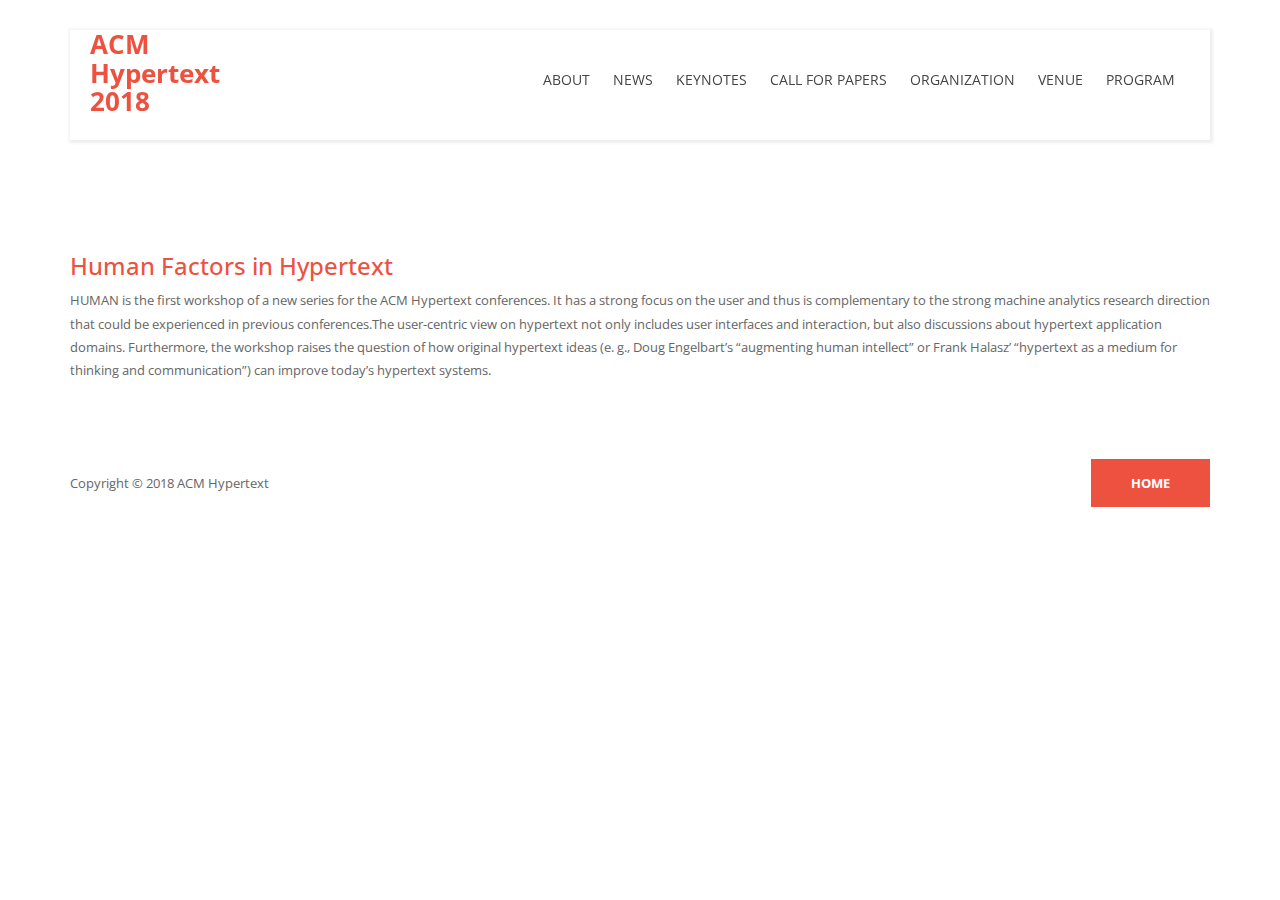
<file: Workshop_human.html>
<!DOCTYPE html>
<!--[if lt IE 7]>      <html class="no-js lt-ie9 lt-ie8 lt-ie7"> <![endif]-->
<!--[if IE 7]>         <html class="no-js lt-ie9 lt-ie8"> <![endif]-->
<!--[if IE 8]>         <html class="no-js lt-ie9"> <![endif]-->
<!--[if gt IE 8]><!-->
<html class="no-js">
<!--<![endif]-->
<!-- Authors: Sagar Joglekar and Kiran Garimella -->

<head>
    <meta charset="utf-8">
    <title>ACM Hypertext 2018</title>
    <meta name="description" content="">
    <meta name="viewport" content="width=device-width, initial-scale=1">
    <!--
Flex Template
http://www.templatemo.com/tm-406-flex
-->
    <link href='http://fonts.googleapis.com/css?family=Open+Sans:400,300,600,700,800' rel='stylesheet' type='text/css'>
    <link rel="stylesheet" href="css/bootstrap.min.css">
    <link rel="stylesheet" href="css/font-awesome.css">
    <link rel="stylesheet" href="css/animate.css">
    <link rel="stylesheet" href="css/templatemo_misc.css">
    <link rel="stylesheet" href="css/templatemo_style.css">
    <script src="js/vendor/jquery-1.11.0.min.js"></script>
    <script>
    window.jQuery || document.write('<script src="js/vendor/jquery-1.11.0.min.js"><\/script>')
    </script>
    <!--script
        src="https://code.jquery.com/jquery-3.2.1.min.js"
        integrity="sha256-hwg4gsxgFZhOsEEamdOYGBf13FyQuiTwlAQgxVSNgt4="
        crossorigin="anonymous"></script>
        <script src="js/vendor/modernizr-2.6.1-respond-1.1.0.min.js"></script-->
    <script>
    $(function() {
        $(".flip_research").click(function() {
            $(".research").toggle();
            $(".doctoral").hide();
            $(".workshop").hide();
            $(".tutorial").hide();
            $('html,body').animate({
                    scrollTop: $(".research").offset().top
                },
                'slow');
        });
        $(".flip_doctoral").click(function() {
            $(".research").hide();
            $(".doctoral").toggle();
            $(".workshop").hide();
            $(".tutorial").hide();
            $('html,body').animate({
                    scrollTop: $(".doctoral").offset().top
                },
                'slow');
        });
        $(".flip_workshop").click(function() {
            $(".research").hide();
            $(".doctoral").hide();
            $(".workshop").toggle();
            $(".tutorial").hide();
            $('html,body').animate({
                    scrollTop: $(".workshop").offset().top
                },
                'slow');
        });
        $(".flip_tutorial").click(function() {
            $(".research").hide();
            $(".doctoral").hide();
            $(".workshop").hide();
            $(".tutorial").toggle();
            $('html,body').animate({
                    scrollTop: $(".tutorial").offset().top
                },
                'slow');
        });
    });


    var random_images_array = ["baltimore1.jpg", "baltimore2.jpg", "baltimore3.jpg", "baltimore4.jpg", "baltimore5.jpg", "baltimore6.jpg", "baltimore7.jpg"];

    function getRandomImage(imgAr, path) {
        path = path || 'images/'; // default path here
        var num = Math.floor(Math.random() * imgAr.length);
        var img = imgAr[num];
        var imgStr = '<img src="' + path + img + '" alt = "">';
        document.write(imgStr);
        document.close();
    }
    </script>
</head>

<body>
    <!--[if lt IE 7]>
            <p class="chromeframe">You are using an outdated browser. <a href="http://browsehappy.com/">Upgrade your browser today</a> or <a href="http://www.google.com/chromeframe/?redirect=true">install Google Chrome Frame</a> to better experience this site.</p>
        <![endif]-->
    <!-- <header>
          <figure>
            <img src="images/Baltimore-1.jpg" alt="Logo" />
          </figure>
        </header> -->
    <div class="site-main" id="sTop">
        <div class="site-header">
            <!--div class="container">
                    <div class="row">
                        <div class="col-md-12 text-center">
                            <ul class="social-icons">
                                <li><a href="#" class="fa fa-twitter"></a></li>
                            </ul>
                        </div>
                    </div>
                </div-->
            <!-- /.container -->
            <div id="wrapperHeader">
                <!--div id="header">
                        <img class="center" src="./images/Baltimore-1.jpg" alt="logo" />
                    </div-->
            </div>
            <div class="main-header">
                <div class="container">
                    <div id="menu-wrapper">
                        <div class="row">
                            <div class="logo-wrapper col-md-2 col-sm-2">
                                <h1>
                                        <a href="#"> ACM Hypertext 2018 </a>
                                    </h1>
                            </div>
                            <!-- /.logo-wrapper -->
                            <div class="col-md-10 col-sm-10 main-menu text-right">
                                <div class="toggle-menu visible-sm visible-xs"><i class="fa fa-bars"></i></div>
                                <ul class="menu-first">
                                    <!--li class="active"><a href="#">Home</a></li-->
                                    <li><a href="index.html#About">About</a></li>
                                    <!-- <li><a href="#Dates">Important Dates</a></li> -->
                                    <li><a href="index.html#News">News</a></li>
                                    <li><a href="index.html#Keynotes">Keynotes</a></li>
                                    <li><a href="index.html#Call">Call For papers</a></li>
                                    <li><a href="index.html#Commitee">Organization</a></li>
                                    <li><a href="index.html#Venue">Venue</a></li>
                                    <li><a href="index.html#Program">Program</a></li>
                                </ul>
                            </div>
                            <!-- /.main-menu -->
                        </div>
                        <!-- /.row -->
                    </div>
                    <!-- /#menu-wrapper -->
                </div>
                <!-- /.container -->
            </div>
            <!-- /.main-header -->
        </div>
        <!-- /.site-header -->
        <br>
        <br>
        <br>
        <br>
        <div class="content-section" id="Call" name="Call">
            <div class="container">
                <div class="row">
                    <div class="heading-section col-md-12 text-left">
			<h3><a href="http://human.iisys.de/human18/" target="_blank">Human Factors in Hypertext</a> </h3>
			HUMAN is the first workshop of a new series for the ACM Hypertext conferences. It has a strong focus on the user and thus is complementary to the strong machine analytics research direction that could be experienced in previous conferences.The user-centric view on hypertext not only includes user interfaces and interaction, but also discussions about hypertext application domains. Furthermore, the workshop raises the question of how original hypertext ideas (e. g., Doug Engelbart’s “augmenting human intellect” or Frank Halasz’ “hypertext as a medium for thinking and communication”) can improve today’s hypertext systems.
                    </div>
                    <!-- /.heading-section -->
                </div>
                <!-- /.row -->
            </div>
            <!-- /.container -->
        </div>
        <!-- /#our-team -->
        <div id="footer">
            <div class="container">
                <div class="row">
                    <div class="col-md-8 col-xs-12 text-left">
                        <span>Copyright &copy; 2018 ACM Hypertext</span>
                    </div>
                    <!-- /.text-center -->
                    <div class="col-md-4 hidden-xs text-right">
                        <a href="index.html" id="go-top">Home</a>
                    </div>
                    <!-- /.text-center -->
                </div>
                <!-- /.row -->
            </div>
            <!-- /.container -->
        </div>
        <!-- /#footer -->
        <script src="js/bootstrap.js"></script>
        <script src="js/plugins.js"></script>
        <script src="js/main.js"></script>
        <!-- Google Map -->
        <!--script src="http://maps.google.com/maps/api/js?sensor=true"></script>
        <script src="js/vendor/jquery.gmap3.min.js"></script>

        <script type="text/javascript">
            jQuery(function($){
                $('#map_canvas').gmap3({
                    marker:{
                        address: '39.392516, -76.612644'
                    },
                        map:{
                        options:{
                        zoom: 15,
                        scrollwheel: false,
                        streetViewControl : true
                        }
                    }
                });

                $('body').bind('touchstart', function() {});
            });
        </script-->
        <!-- templatemo 406 flex -->
</body>

</html>
</file>
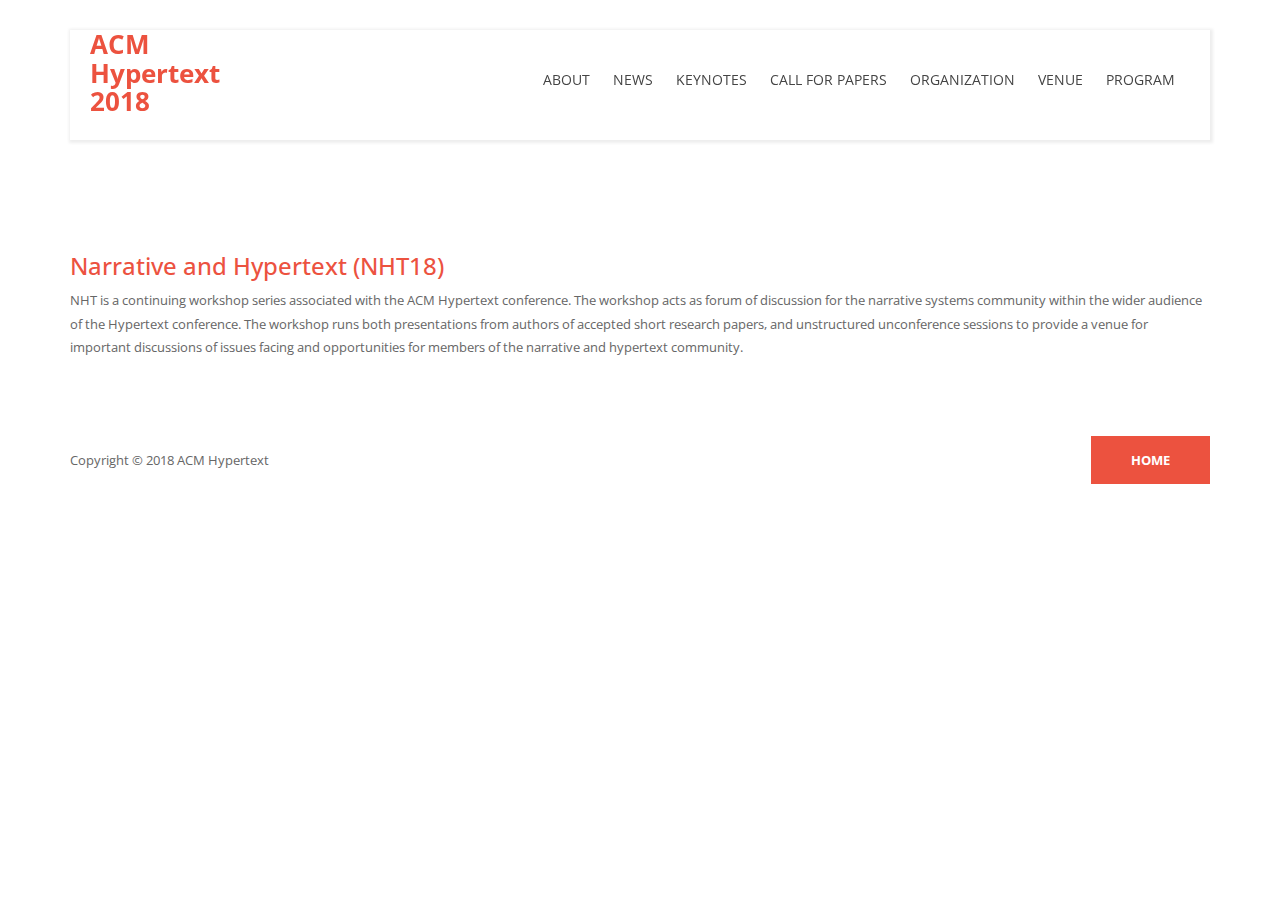
<file: Workshop_nht18.html>
<!DOCTYPE html>
<!--[if lt IE 7]>      <html class="no-js lt-ie9 lt-ie8 lt-ie7"> <![endif]-->
<!--[if IE 7]>         <html class="no-js lt-ie9 lt-ie8"> <![endif]-->
<!--[if IE 8]>         <html class="no-js lt-ie9"> <![endif]-->
<!--[if gt IE 8]><!-->
<html class="no-js">
<!--<![endif]-->
<!-- Authors: Sagar Joglekar and Kiran Garimella -->

<head>
    <meta charset="utf-8">
    <title>ACM Hypertext 2018</title>
    <meta name="description" content="">
    <meta name="viewport" content="width=device-width, initial-scale=1">
    <!--
Flex Template
http://www.templatemo.com/tm-406-flex
-->
    <link href='http://fonts.googleapis.com/css?family=Open+Sans:400,300,600,700,800' rel='stylesheet' type='text/css'>
    <link rel="stylesheet" href="css/bootstrap.min.css">
    <link rel="stylesheet" href="css/font-awesome.css">
    <link rel="stylesheet" href="css/animate.css">
    <link rel="stylesheet" href="css/templatemo_misc.css">
    <link rel="stylesheet" href="css/templatemo_style.css">
    <script src="js/vendor/jquery-1.11.0.min.js"></script>
    <script>
    window.jQuery || document.write('<script src="js/vendor/jquery-1.11.0.min.js"><\/script>')
    </script>
    <!--script
        src="https://code.jquery.com/jquery-3.2.1.min.js"
        integrity="sha256-hwg4gsxgFZhOsEEamdOYGBf13FyQuiTwlAQgxVSNgt4="
        crossorigin="anonymous"></script>
        <script src="js/vendor/modernizr-2.6.1-respond-1.1.0.min.js"></script-->
    <script>
    $(function() {
        $(".flip_research").click(function() {
            $(".research").toggle();
            $(".doctoral").hide();
            $(".workshop").hide();
            $(".tutorial").hide();
            $('html,body').animate({
                    scrollTop: $(".research").offset().top
                },
                'slow');
        });
        $(".flip_doctoral").click(function() {
            $(".research").hide();
            $(".doctoral").toggle();
            $(".workshop").hide();
            $(".tutorial").hide();
            $('html,body').animate({
                    scrollTop: $(".doctoral").offset().top
                },
                'slow');
        });
        $(".flip_workshop").click(function() {
            $(".research").hide();
            $(".doctoral").hide();
            $(".workshop").toggle();
            $(".tutorial").hide();
            $('html,body').animate({
                    scrollTop: $(".workshop").offset().top
                },
                'slow');
        });
        $(".flip_tutorial").click(function() {
            $(".research").hide();
            $(".doctoral").hide();
            $(".workshop").hide();
            $(".tutorial").toggle();
            $('html,body').animate({
                    scrollTop: $(".tutorial").offset().top
                },
                'slow');
        });
    });


    var random_images_array = ["baltimore1.jpg", "baltimore2.jpg", "baltimore3.jpg", "baltimore4.jpg", "baltimore5.jpg", "baltimore6.jpg", "baltimore7.jpg"];

    function getRandomImage(imgAr, path) {
        path = path || 'images/'; // default path here
        var num = Math.floor(Math.random() * imgAr.length);
        var img = imgAr[num];
        var imgStr = '<img src="' + path + img + '" alt = "">';
        document.write(imgStr);
        document.close();
    }
    </script>
</head>

<body>
    <!--[if lt IE 7]>
            <p class="chromeframe">You are using an outdated browser. <a href="http://browsehappy.com/">Upgrade your browser today</a> or <a href="http://www.google.com/chromeframe/?redirect=true">install Google Chrome Frame</a> to better experience this site.</p>
        <![endif]-->
    <!-- <header>
          <figure>
            <img src="images/Baltimore-1.jpg" alt="Logo" />
          </figure>
        </header> -->
    <div class="site-main" id="sTop">
        <div class="site-header">
            <!--div class="container">
                    <div class="row">
                        <div class="col-md-12 text-center">
                            <ul class="social-icons">
                                <li><a href="#" class="fa fa-twitter"></a></li>
                            </ul>
                        </div>
                    </div>
                </div-->
            <!-- /.container -->
            <div id="wrapperHeader">
                <!--div id="header">
                        <img class="center" src="./images/Baltimore-1.jpg" alt="logo" />
                    </div-->
            </div>
            <div class="main-header">
                <div class="container">
                    <div id="menu-wrapper">
                        <div class="row">
                            <div class="logo-wrapper col-md-2 col-sm-2">
                                <h1>
                                        <a href="#"> ACM Hypertext 2018 </a>
                                    </h1>
                            </div>
                            <!-- /.logo-wrapper -->
                            <div class="col-md-10 col-sm-10 main-menu text-right">
                                <div class="toggle-menu visible-sm visible-xs"><i class="fa fa-bars"></i></div>
                                <ul class="menu-first">
                                    <!--li class="active"><a href="#">Home</a></li-->
                                    <li><a href="index.html#About">About</a></li>
                                    <!-- <li><a href="#Dates">Important Dates</a></li> -->
                                    <li><a href="index.html#News">News</a></li>
                                    <li><a href="index.html#Keynotes">Keynotes</a></li>
                                    <li><a href="index.html#Call">Call For papers</a></li>
                                    <li><a href="index.html#Commitee">Organization</a></li>
                                    <li><a href="index.html#Venue">Venue</a></li>
                                    <li><a href="index.html#Program">Program</a></li>
                                </ul>
                            </div>
                            <!-- /.main-menu -->
                        </div>
                        <!-- /.row -->
                    </div>
                    <!-- /#menu-wrapper -->
                </div>
                <!-- /.container -->
            </div>
            <!-- /.main-header -->
        </div>
        <!-- /.site-header -->
        <br>
        <br>
        <br>
        <br>
        <div class="content-section" id="Call" name="Call">
            <div class="container">
                <div class="row">
                    <div class="heading-section col-md-12 text-left">
			    <h3> <a href="http://nht.ecs.soton.ac.uk/" target="_blank">Narrative and Hypertext (NHT18)</a></h3>
			NHT is a continuing workshop series associated with the ACM Hypertext conference. The workshop acts as forum of discussion for the narrative systems community within the wider audience of the Hypertext conference. The workshop runs both presentations from authors of accepted short research papers, and unstructured unconference sessions to provide a venue for important discussions of issues facing and opportunities for members of the narrative and hypertext community.
                    </div>
                    <!-- /.heading-section -->
                </div>
                <!-- /.row -->
            </div>
            <!-- /.container -->
        </div>
        <!-- /#our-team -->
        <div id="footer">
            <div class="container">
                <div class="row">
                    <div class="col-md-8 col-xs-12 text-left">
                        <span>Copyright &copy; 2018 ACM Hypertext</span>
                    </div>
                    <!-- /.text-center -->
                    <div class="col-md-4 hidden-xs text-right">
                        <a href="index.html" id="go-top">Home</a>
                    </div>
                    <!-- /.text-center -->
                </div>
                <!-- /.row -->
            </div>
            <!-- /.container -->
        </div>
        <!-- /#footer -->
        <script src="js/bootstrap.js"></script>
        <script src="js/plugins.js"></script>
        <script src="js/main.js"></script>
        <!-- Google Map -->
        <!--script src="http://maps.google.com/maps/api/js?sensor=true"></script>
        <script src="js/vendor/jquery.gmap3.min.js"></script>

        <script type="text/javascript">
            jQuery(function($){
                $('#map_canvas').gmap3({
                    marker:{
                        address: '39.392516, -76.612644'
                    },
                        map:{
                        options:{
                        zoom: 15,
                        scrollwheel: false,
                        streetViewControl : true
                        }
                    }
                });

                $('body').bind('touchstart', function() {});
            });
        </script-->
        <!-- templatemo 406 flex -->
</body>

</html>
</file>
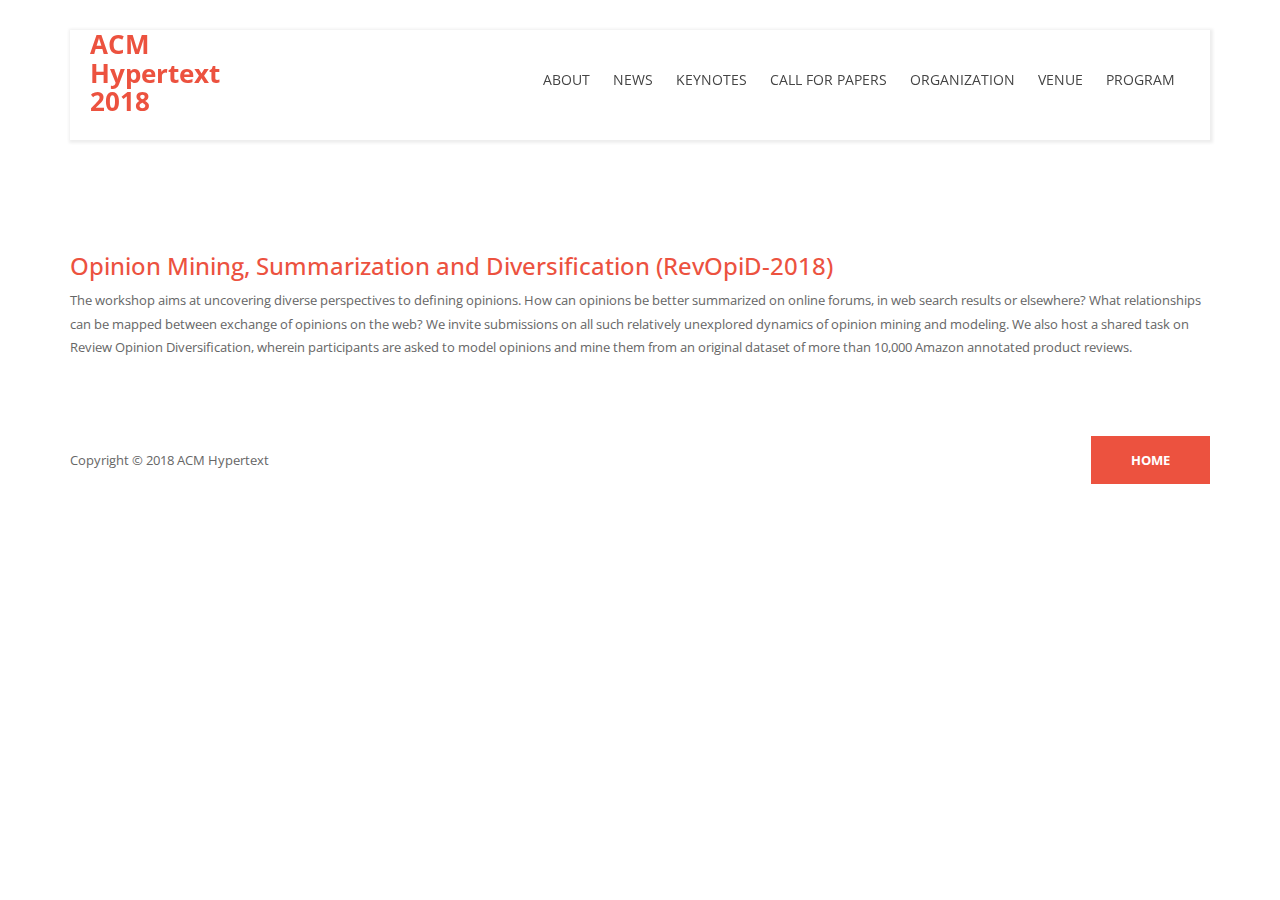
<file: Workshop_revopid.html>
<!DOCTYPE html>
<!--[if lt IE 7]>      <html class="no-js lt-ie9 lt-ie8 lt-ie7"> <![endif]-->
<!--[if IE 7]>         <html class="no-js lt-ie9 lt-ie8"> <![endif]-->
<!--[if IE 8]>         <html class="no-js lt-ie9"> <![endif]-->
<!--[if gt IE 8]><!-->
<html class="no-js">
<!--<![endif]-->
<!-- Authors: Sagar Joglekar and Kiran Garimella -->

<head>
    <meta charset="utf-8">
    <title>ACM Hypertext 2018</title>
    <meta name="description" content="">
    <meta name="viewport" content="width=device-width, initial-scale=1">
    <!--
Flex Template
http://www.templatemo.com/tm-406-flex
-->
    <link href='http://fonts.googleapis.com/css?family=Open+Sans:400,300,600,700,800' rel='stylesheet' type='text/css'>
    <link rel="stylesheet" href="css/bootstrap.min.css">
    <link rel="stylesheet" href="css/font-awesome.css">
    <link rel="stylesheet" href="css/animate.css">
    <link rel="stylesheet" href="css/templatemo_misc.css">
    <link rel="stylesheet" href="css/templatemo_style.css">
    <script src="js/vendor/jquery-1.11.0.min.js"></script>
    <script>
    window.jQuery || document.write('<script src="js/vendor/jquery-1.11.0.min.js"><\/script>')
    </script>
    <!--script
        src="https://code.jquery.com/jquery-3.2.1.min.js"
        integrity="sha256-hwg4gsxgFZhOsEEamdOYGBf13FyQuiTwlAQgxVSNgt4="
        crossorigin="anonymous"></script>
        <script src="js/vendor/modernizr-2.6.1-respond-1.1.0.min.js"></script-->
    <script>
    $(function() {
        $(".flip_research").click(function() {
            $(".research").toggle();
            $(".doctoral").hide();
            $(".workshop").hide();
            $(".tutorial").hide();
            $('html,body').animate({
                    scrollTop: $(".research").offset().top
                },
                'slow');
        });
        $(".flip_doctoral").click(function() {
            $(".research").hide();
            $(".doctoral").toggle();
            $(".workshop").hide();
            $(".tutorial").hide();
            $('html,body').animate({
                    scrollTop: $(".doctoral").offset().top
                },
                'slow');
        });
        $(".flip_workshop").click(function() {
            $(".research").hide();
            $(".doctoral").hide();
            $(".workshop").toggle();
            $(".tutorial").hide();
            $('html,body').animate({
                    scrollTop: $(".workshop").offset().top
                },
                'slow');
        });
        $(".flip_tutorial").click(function() {
            $(".research").hide();
            $(".doctoral").hide();
            $(".workshop").hide();
            $(".tutorial").toggle();
            $('html,body').animate({
                    scrollTop: $(".tutorial").offset().top
                },
                'slow');
        });
    });


    var random_images_array = ["baltimore1.jpg", "baltimore2.jpg", "baltimore3.jpg", "baltimore4.jpg", "baltimore5.jpg", "baltimore6.jpg", "baltimore7.jpg"];

    function getRandomImage(imgAr, path) {
        path = path || 'images/'; // default path here
        var num = Math.floor(Math.random() * imgAr.length);
        var img = imgAr[num];
        var imgStr = '<img src="' + path + img + '" alt = "">';
        document.write(imgStr);
        document.close();
    }
    </script>
</head>

<body>
    <!--[if lt IE 7]>
            <p class="chromeframe">You are using an outdated browser. <a href="http://browsehappy.com/">Upgrade your browser today</a> or <a href="http://www.google.com/chromeframe/?redirect=true">install Google Chrome Frame</a> to better experience this site.</p>
        <![endif]-->
    <!-- <header>
          <figure>
            <img src="images/Baltimore-1.jpg" alt="Logo" />
          </figure>
        </header> -->
    <div class="site-main" id="sTop">
        <div class="site-header">
            <!--div class="container">
                    <div class="row">
                        <div class="col-md-12 text-center">
                            <ul class="social-icons">
                                <li><a href="#" class="fa fa-twitter"></a></li>
                            </ul>
                        </div>
                    </div>
                </div-->
            <!-- /.container -->
            <div id="wrapperHeader">
                <!--div id="header">
                        <img class="center" src="./images/Baltimore-1.jpg" alt="logo" />
                    </div-->
            </div>
            <div class="main-header">
                <div class="container">
                    <div id="menu-wrapper">
                        <div class="row">
                            <div class="logo-wrapper col-md-2 col-sm-2">
                                <h1>
                                        <a href="#"> ACM Hypertext 2018 </a>
                                    </h1>
                            </div>
                            <!-- /.logo-wrapper -->
                            <div class="col-md-10 col-sm-10 main-menu text-right">
                                <div class="toggle-menu visible-sm visible-xs"><i class="fa fa-bars"></i></div>
                                <ul class="menu-first">
                                    <!--li class="active"><a href="#">Home</a></li-->
                                    <li><a href="index.html#About">About</a></li>
                                    <!-- <li><a href="#Dates">Important Dates</a></li> -->
                                    <li><a href="index.html#News">News</a></li>
                                    <li><a href="index.html#Keynotes">Keynotes</a></li>
                                    <li><a href="index.html#Call">Call For papers</a></li>
                                    <li><a href="index.html#Commitee">Organization</a></li>
                                    <li><a href="index.html#Venue">Venue</a></li>
                                    <li><a href="index.html#Program">Program</a></li>
                                </ul>
                            </div>
                            <!-- /.main-menu -->
                        </div>
                        <!-- /.row -->
                    </div>
                    <!-- /#menu-wrapper -->
                </div>
                <!-- /.container -->
            </div>
            <!-- /.main-header -->
        </div>
        <!-- /.site-header -->
        <br>
        <br>
        <br>
        <br>
        <div class="content-section" id="Call" name="Call">
            <div class="container">
                <div class="row">
                    <div class="heading-section col-md-12 text-left">
			                        <h3><a href="https://sites.google.com/view/revopid-2018" target="_blank">Opinion Mining, Summarization and Diversification (RevOpiD-2018)</a></h3>
The workshop aims at uncovering diverse perspectives to defining opinions. How can opinions be better summarized on online forums, in web search results or elsewhere? What relationships can be mapped between exchange of opinions on the web? We invite submissions on all such relatively unexplored dynamics of opinion mining and modeling. We also host a shared task on Review Opinion Diversification, wherein participants are asked to model opinions and mine them from an original dataset of more than 10,000 Amazon annotated product reviews.
                    </div>
                    <!-- /.heading-section -->
                </div>
                <!-- /.row -->
            </div>
            <!-- /.container -->
        </div>
        <!-- /#our-team -->
        <div id="footer">
            <div class="container">
                <div class="row">
                    <div class="col-md-8 col-xs-12 text-left">
                        <span>Copyright &copy; 2018 ACM Hypertext</span>
                    </div>
                    <!-- /.text-center -->
                    <div class="col-md-4 hidden-xs text-right">
                        <a href="index.html" id="go-top">Home</a>
                    </div>
                    <!-- /.text-center -->
                </div>
                <!-- /.row -->
            </div>
            <!-- /.container -->
        </div>
        <!-- /#footer -->
        <script src="js/bootstrap.js"></script>
        <script src="js/plugins.js"></script>
        <script src="js/main.js"></script>
        <!-- Google Map -->
        <!--script src="http://maps.google.com/maps/api/js?sensor=true"></script>
        <script src="js/vendor/jquery.gmap3.min.js"></script>

        <script type="text/javascript">
            jQuery(function($){
                $('#map_canvas').gmap3({
                    marker:{
                        address: '39.392516, -76.612644'
                    },
                        map:{
                        options:{
                        zoom: 15,
                        scrollwheel: false,
                        streetViewControl : true
                        }
                    }
                });

                $('body').bind('touchstart', function() {});
            });
        </script-->
        <!-- templatemo 406 flex -->
</body>

</html>
</file>
<file: css/templatemo_style.css>
/*

Flex Template

http://www.templatemo.com/tm-406-flex

*/

html, body, div, span, applet, object, iframe, h1, h4, h5, h6, p, blockquote, pre, a, abbr, acronym, address, big, cite, code, del, dfn, em, img, ins, kbd, q, s, samp, small, strike, strong, sub, sup, tt, var, b, u, i, center, dl, dt, dd, ol, fieldset, form, label, legend, table, caption, tbody, tfoot, thead, tr, th, td, article, aside, canvas, details, embed, figure, figcaption, footer, header, hgroup, menu, nav, output, ruby, section, summary, time, mark, audio, video {
  margin: 0;
  padding: 0;
  border: 0;
  font-size: 100%;
  vertical-align: baseline;
}

body {
  line-height: 1;
}

#header{
    width:100%;
    text-align:center;
    border:1px solid grey;
}
img{
  display:inline-block;
  height:100;
  margin: 0 auto;
}

.blue {
	color: #06C;
}

.green {
	color: #090;
}

ol,
ul {
/*  list-style: none;*/
}

blockquote,
q {
  quotes: none;
}

blockquote:before,
blockquote:after {
  content: '';
  content: none;
}

table {
  border-collapse: collapse;
  border-spacing: 0;
}

html {
  font-size: 100%;
  -webkit-text-size-adjust: 100%;
  -ms-text-size-adjust: 100%;
}

a:focus {
  outline: none;
  text-decoration: none;
}

a:active {
  text-decoration: none;
}

article,
aside,
details,
figcaption,
figure,
footer,
header,
hgroup,
nav,
section,
img {
  display: block;
}

audio,
canvas,
video {
  display: inline-block;
  *display: inline;
  *zoom: 1;
}

audio:not([controls]) {
  display: none;
}

sub,
sup {
  line-height: 0;
  position: relative;
  vertical-align: baseline;
}

sup {
  top: -.5em;
}

sub {
  bottom: -.25em;
}

img {
  border: 0;
  -ms-interpolation-mode: bicubic;
}

button,
input,
select,
textarea {
  font-size: 100%;
  margin: 0;
  vertical-align: baseline;
  *vertical-align: middle;
}

button,
input {
  line-height: normal;
  *overflow: visible;
}

button::-moz-focus-inner,
input::-moz-focus-inner {
  border: 0;
  padding: 0;
}

button,
input[type="button"],
input[type="reset"],
input[type="submit"] {
  cursor: pointer;
  -webkit-appearance: button;
}

input[type="search"] {
  -webkit-appearance: textfield;
  -webkit-box-sizing: content-box;
  -moz-box-sizing: content-box;
  box-sizing: content-box;
}

input[type="search"]:-webkit-search-decoration {
  -webkit-appearance: none;
}

textarea {
  overflow: auto;
  vertical-align: top;
}

body {
  font-family: "Open Sans", Arial, sans-serif;
  font-size: .83em;
  line-height: 1.75;
  color: #666666;
  background-color: white;
  text-rendering: optimizeLegibility;
  overflow-x: hidden;
}

a {
  color: #ec523f;
  text-decoration: none;
  -webkit-transition: all 200ms ease-in-out;
  -moz-transition: all 200ms ease-in-out;
  transition: all 200ms ease-in-out;
}
a:hover {
  color: black;
  text-decoration: none;
}

h1, h2, h3, h4, h5, h6 {
  font-family: "Open Sans", Arial, sans-serif;
  color: #444444;
}

*, *:before, *:after {
  -moz-box-sizing: border-box;
  -webkit-box-sizing: border-box;
  box-sizing: border-box;
}

button,
input,
select,
textarea {
  border: 1px solid #d5d5d5;
  outline: 0;
  padding: 10px 12px;
  color: #666666;
}
button:focus,
input:focus,
select:focus,
textarea:focus {
  border-color: #666666;
}

.text-right {
  text-align: right;
}

.text-left {
  text-align: left;
}

.text-center {
  text-align: center;
}

.main-btn {
  color: white;
  border: 1px solid white;
  padding: 12px 20px;
  text-transform: uppercase;
  font-weight: 700;
  display: inline-block;
}

hr {
  display: block;
  height: 1px;
  border: 0;
  border-top: 1px solid #e2e2e2;
  margin: 40px 0;
}

.site-header ul.social-icons {
  position: relative;
  z-index: 11;
  margin: 30px 0;
}
.site-header ul.social-icons li {
  display: inline-block;
  margin: 0 2px;
}
.site-header ul.social-icons li a {
  width: 36px;
  height: 36px;
  background-color: white;
  color: #444444;
  text-align: center;
  line-height: 36px;
  border-radius: 18px;
  -webkit-border-radius: 18px;
  -moz-border-radius: 18px;
}

.main-header {
  position: fixed;
  width: 100%;
  margin: 0 auto;
  z-index: 1000;
  top: 30px;
  -webkit-transition: all 150ms ease-in-out;
  -moz-transition: all 150ms ease-in-out;
  transition: all 150ms ease-in-out;
}

.scrolled {
  position: fixed;
  left: 0;
  top: 0;
  -webkit-transition: all 150ms ease-in-out;
  -moz-transition: all 150ms ease-in-out;
  transition: all 150ms ease-in-out;
}

#menu-wrapper {
  background-color: white;
  overflow: hidden;
  -moz-box-shadow: 1px 1px 3px 2px rgba(0, 0, 0, 0.07);
  -webkit-box-shadow: 1px 1px 3px 2px rgba(0, 0, 0, 0.07);
  box-shadow: 1px 1px 3px 2px rgba(0, 0, 0, 0.07);
/*  margin-top: -80px;*/
}

.logo-wrapper {
/*  background: url(../images/logo.png) no-repeat;*/
  height: 100px;
  background-position: 15px;
}
.logo-wrapper a {
  display: inline-block;
  overflow: hidden;
  padding-left: 20px;
/*  line-height: 100px;
  text-transform: uppercase;*/
  color: #ec523f;
  font-size: 26px;
  font-weight: 700;
}

.main-menu ul li {
  display: inline-block;
  margin: 0 10px;
}
.main-menu ul li:last-child {
  margin-right: 35px;
}
.main-menu ul li a {
  text-transform: uppercase;
  font-size: 14px;
  color: #444444;
  line-height: 100px;
  padding-top: 50px;
}
.main-menu ul li.active a {
  border-top: 3px solid #ec523f;
  color: #ec523f;
}

.toggle-menu {
  width: 36px;
  height: 36px;
  float: right;
  margin-top: 33px;
  margin-right: 30px;
  text-align: center;
  line-height: 36px;
  font-size: 14px;
  background: #EC523F;
  display: inline-block;
  color: white;
  cursor:pointer;
}

/*.menu-responsive {
  display: none;
  background-color: rgba(50, 50, 50, 0.88);
}
.menu-responsive ul li {
  padding: 5px 0px 5px 25px;
}
.menu-responsive ul li a {
  display: block;
  color: white;
  text-transform: uppercase;
  font-size: 14px;
}
.menu-responsive ul li.active a {
  color: #ec523f;
}*/

.flexslider {
  position: relative;
  top: -96px;
  z-index: 1;
}
.flexslider .overlay {
  position: absolute;
  top: 0;
  left: 0;
  z-index: 1;
  background: rgba(0, 0, 0, 0.5);
  width: 100%;
  height: 100%;
}
.flexslider .slider-caption {
  position: absolute;
  z-index: 2;
  width: 100%;
  text-align: center;
  top: 380px;
  left: 0;
}
.flexslider .slider-caption h2 {
  color: white;
  text-transform: uppercase;
  font-size: 36px;
  font-weight: 700;
  border-bottom: 1px solid white;
  padding-bottom: 10px;
  display: inline-block;
}
.flexslider .slider-caption p {
  color: white;
  text-transform: uppercase;
  font-size: 18px;
  margin-top: 20px;
  margin-bottom: 26px;
  display: block;
}
.flexslider .slider-caption a.slider-btn {
  color: white;
  background-color: #ec523f;
  padding: 12px 20px;
  border-radius: 4px;
  text-transform: uppercase;
  font-weight: 700;
}
@media screen and (min-width: 989px) {
  .flexslider .slider-caption {
    top: 230px;
  }
}
@media screen and (min-width: 1200px) {
  .flexslider .slider-caption {
    top: 380px;
  }
}
@media screen and (max-width: 1199px) {
  .main-menu ul li {
    margin-left: 15px;
    margin-right: 15px;
  }
  .main-menu ul li:last-child {
    margin-right: 30px;
  }
}
@media screen and (max-width: 991px) {
  .logo-wrapper {
    background-size: contain;
  }
  .logo-wrapper{
    height: 50px;
  }
  .logo-wrapper a {
    line-height: 50px;
    padding-left: 70px;
  }
  .toggle-menu {
    margin-top: 7px;
    margin-right: 10px;
  }
  .main-menu ul li {
    display: block;
  }
  .menu-first.show {
    /*opacity: 1;*/
    /*height: auto;  */
    margin-top: 10px;
    display: block;
    /*transition: opacity 1s, height 0;*/
  }
  .menu-first {
    float: right;
    overflow: auto;
    width: 100%;
    display: none;
    /*opacity: 1;  */
    /*height: 0;  */
    /*background: rgba(50, 50, 50, 0.88);*/
    /*transition: opacity 1s, height 0 1s; */
    /*transition: all 0.3s ease;    */
  }
  .main-menu ul li a {
    line-height: 40px;
    padding-top: 10px;
  }
  .main-menu ul li.active a {
    border-top: none;
  }
  .main-menu ul li:last-child { margin-right: 20px; }
}
@media screen and (max-width: 767px) {
  .main-header {
    top: 0;
  }
  .site-header {
    margin-top: 40px;
  }
  .logo-wrapper {
    float: left;
  }
  .menu-first {
    margin-top: 0;
  }
  .flexslider {
    margin-top: 80px;
  }
}

@media screen and (max-height: 500px) {
  .menu-first.show {
    max-height: 250px;
    padding-right: 15px;
  }
}

.content-section {
  margin-top: 80px;
/*  padding-top: 100px;*/
  padding-top: 60px;
}

.heading-section {
  margin-bottom: 60px;
}
.heading-section h2 {
  font-size: 28px;
  font-weight: 600;
  text-transform: uppercase;
  border-bottom: 1px solid #444444;
  display: inline-block;
}
.heading-section p {
  color: #444444;
  font-size: 14px;
  font-weight: 300;
  /*text-transform: uppercase;*/
  margin-top: 10px;
}

.small-text {
  color: #aaaaaa;
}

.space-fixed {
  width: 100%;
  height: 130px;
  overflow: hidden;
  position: relative;
}

.content-section#services {
  margin-top: 0px;
}

.service-item {
  position: relative;
  color: white;
  text-align: center;
  margin-bottom: 30px;
}

.service-item a {
	color: #ffff66;
}

.service-item a:hover {
	color: black;
}

.service-item .service-icon {
  font-size: 1.2em;
  padding: 110px 0;
}
.service-item .service-content {
  cursor: pointer;
  padding: 10px;
  position: absolute;
  top: 0;
  left: 0;
  width: 100%;
  height: 100%;
  opacity: 0;
  visibility: hidden;
  -webkit-transition: all 200ms ease-in-out;
  -moz-transition: all 200ms ease-in-out;
  transition: all 200ms ease-in-out;
}
.service-item .service-content .inner-service {
  padding: 20px;
}
.service-item .service-content h3 {
  font-size: 18px;
  text-transform: uppercase;
  color: white;
  display: inline-block;
  padding-bottom: 10px;
  border-bottom: 1px solid white;
  margin-bottom: 15px;
}
.service-item:hover .service-icon {
  opacity: 0;
  visibility: hidden;
}
.service-item:hover .service-content {
  opacity: 1;
  visibility: visible;
}

#service-1 {
  background-color: #1abc9c;
}

#service-2 {
  background-color: #e67e22;
}

#service-3 {
  background-color: #3498db;
}

#service-4 {
  background-color: #2ecc71;
}

.portfolio-item {
  margin-bottom: 30px;
}
.portfolio-item .portfolio-thumb {
  position: relative;
  overflow: hidden;
}
.portfolio-item .portfolio-thumb img {
  width: 100%;
}
.portfolio-item .portfolio-thumb .portfolio-overlay {
  background-color: #ec523f;
  position: absolute;
  width: 100%;
  height: 100%;
  top: 0;
  left: 0;
  padding: 25px;
  text-align: center;
  color: white;
  opacity: 0;
  visibility: hidden;
  -webkit-transition: all 200ms ease-in-out;
  -moz-transition: all 200ms ease-in-out;
  transition: all 200ms ease-in-out;
}
.portfolio-item .portfolio-thumb .portfolio-overlay h3 {
  font-size: 18px;
  text-transform: uppercase;
  color: white;
  padding-bottom: 10px;
  margin-bottom: 10px;
  display: inline-block;
  border-bottom: 1px solid white;
}
.portfolio-item .portfolio-thumb .portfolio-overlay a.expand {
  margin-top: 15px;
  width: 36px;
  height: 36px;
  border-radius: 18px;
  -webkit-border-radius: 18px;
  -moz-border-radius: 18px;
  background-color: white;
  display: inline-block;
  text-align: center;
}
.portfolio-item .portfolio-thumb .portfolio-overlay a.expand i {
  line-height: 36px;
}
.portfolio-item .portfolio-thumb:hover .portfolio-overlay {
  opacity: 1;
  visibility: visible;
}

.team-member {
  margin-bottom: 30px;
}
.team-member .member-thumb {
  position: relative;
  overflow: hidden;
  border-radius: 50%;
  -webkit-border-radius: 50%;
  -moz-border-radius: 50%;
}
.team-member .member-thumb img {
  width: 100%;
}
.team-member .member-thumb .team-overlay {
  position: absolute;
  width: 100%;
  height: 100%;
  border-radius: 50%;
  -webkit-border-radius: 50%;
  -moz-border-radius: 50%;
  text-align: center;
  top: 0;
  left: 0;
  background-color: #ec523f;
  color: white;
  opacity: 0;
  visibility: hidden;
  -webkit-transition: all 200ms ease-in-out;
  -moz-transition: all 200ms ease-in-out;
  transition: all 200ms ease-in-out;
}
.team-member .member-thumb .team-overlay h3 {
  font-size: 16px;
  text-transform: uppercase;
  color: white;
  display: inline-block;
  padding-bottom: 10px;
  border-bottom: 1px solid white;
  margin-top: 64px;
}
.team-member .member-thumb .team-overlay span {
  text-transform: uppercase;
  font-weight: 300;
  margin-top: 10px;
  display: block;
}
.team-member .member-thumb .team-overlay ul.social {
  display: block;
  margin-top: 20px;
}
.team-member .member-thumb .team-overlay ul.social li {
  display: inline-block;
}
.team-member .member-thumb .team-overlay ul.social li a {
  width: 36px;
  height: 36px;
  background-color: white;
  line-height: 40px;
  color: #ec523f;
  border-radius: 18px;
  -webkit-border-radius: 18px;
  -moz-border-radius: 18px;
}
.team-member .member-thumb:hover .team-overlay {
  opacity: 1;
  visibility: visible;
}

.skills-heading {
/*  margin-top: 60px; */
  margin-bottom: 10px;
  cursor: pointer;
}
.skills-heading h3.skills-title {
  font-style: bold;
  font-size: 18px;
  text-transform: uppercase;
}
.skills-heading .small-text {
  font-style: italic;
}

.progress {
  height: 34px;
  box-shadow: none;
  border-radius: 0;
  background-color: #e7e7e7;
  margin-bottom: 10px;
}

.progress-bar {
  line-height: 34px;
  text-align: left;
  padding-left: 15px;
  text-transform: uppercase;
  font-weight: 700;
  background-color: #ec523f;
  box-shadow: none;
}

.googlemap-wrapper {
  height: 380px;
  margin-bottom: 40px;
}

.map-canvas {
  height: 380px;
  border: 10px solid #efefef;
}

.contact-info {
  margin-top: 40px;
}

.contact-form input {
  width: 100%;
  margin-bottom: 15px;
}
.contact-form textarea {
  width: 100%;
  max-width: 100%;
  height: 120px;
}
.contact-form .mainBtn {
  margin-top: 15px;
  color: white;
  background-color: #ec523f;
  text-transform: uppercase;
  border: 0;
}

#go-top {
  background-color: #ec523f;
  color: white;
  padding: 15px 40px;
  text-transform: uppercase;
  font-weight: 700;
}

#footer {
  margin-top: 30px;
}

/*
body, p, div, h1, h2, h3, h4, h5, h6 {
	font-family: "Open Sans", Arial, Verdana, Geneva, sans-serif;
   	font-style: normal;
}
*/

/*
 * drop down menu
 */
.drop{
    position:relative;
    z-index: 1000;
}

.boxed {
  border: 1px solid red;
}
</file>
<file: css/templatemo_misc.css>
/*
 * jQuery FlexSlider v2.2.0
 * http://www.woothemes.com/flexslider/
 *
 * Copyright 2012 WooThemes
 * Free to use under the GPLv2 license.
 * http://www.gnu.org/licenses/gpl-2.0.html
 *
 * Contributing author: Tyler Smith (@mbmufffin)
 */
/* Browser Resets
*********************************/
.flex-container a:active,
.flexslider a:active,
.flex-container a:focus,
.flexslider a:focus {
  outline: none;
}

.slides,
.flex-control-nav,
.flex-direction-nav {
  margin: 0;
  padding: 0;
  list-style: none;
}

/* Icon Fonts
*********************************/
/* Font-face Icons */
@font-face {
  font-family: 'flexslider-icon';
  src: url("../fonts/flexslider-icon.eot");
  src: url("../fonts/flexslider-icon.eot?#iefix") format("embedded-opentype"), url("../fonts/flexslider-icon.woff") format("woff"), url("../fonts/flexslider-icon.ttf") format("truetype"), url("../fonts/flexslider-icon.svg#flexslider-icon") format("svg");
  font-weight: normal;
  font-style: normal;
}
/* FlexSlider Necessary Styles
*********************************/
.flexslider {
  margin: 0;
  padding: 0;
}

.flexslider .slides > li {
  display: none;
  -webkit-backface-visibility: hidden;
}

/* Hide the slides before the JS is loaded. Avoids image jumping */
.flexslider .slides img {
  width: 100%;
  display: block;
}

.flex-pauseplay span {
  text-transform: capitalize;
}

/* Clearfix for the .slides element */
.slides:after {
  content: "\0020";
  display: block;
  clear: both;
  visibility: hidden;
  line-height: 0;
  height: 0;
}

html[xmlns] .slides {
  display: block;
}

* html .slides {
  height: 1%;
}

/* No JavaScript Fallback */
/* If you are not using another script, such as Modernizr, make sure you
 * include js that eliminates this class on page load */
.no-js .slides > li:first-child {
  display: block;
}

/* FlexSlider Default Theme
*********************************/
.flexslider {
  margin: 0 0;
  background: #eee;
  position: relative;
  zoom: 1;
}

.flex-viewport {
  max-height: 2000px;
  -webkit-transition: all 1s ease;
  -moz-transition: all 1s ease;
  -o-transition: all 1s ease;
  transition: all 1s ease;
}

.loading .flex-viewport {
  max-height: 300px;
}

.flexslider .slides {
  zoom: 1;
}

.carousel li {
  margin-right: 5px;
}

/* Direction Nav */
.flex-direction-nav {
  *height: 0;
}

.flex-direction-nav a {
  display: block;
  width: 40px;
  height: 40px;
  margin: -20px 0 0;
  position: absolute;
  top: 50%;
  z-index: 10;
  overflow: hidden;
  opacity: 0;
  cursor: pointer;
  color: rgba(0, 0, 0, 0.8);
  text-shadow: 1px 1px 0 rgba(255, 255, 255, 0.3);
  -webkit-transition: all .3s ease;
  -moz-transition: all .3s ease;
  transition: all .3s ease;
}

.flex-direction-nav .flex-prev {
  left: -50px;
}

.flex-direction-nav .flex-next {
  right: -50px;
  text-align: right;
}

.flexslider:hover .flex-prev {
  opacity: 0.7;
  left: 10px;
}

.flexslider:hover .flex-next {
  opacity: 0.7;
  right: 10px;
}

.flexslider:hover .flex-next:hover, .flexslider:hover .flex-prev:hover {
  opacity: 1;
}

.flex-direction-nav .flex-disabled {
  opacity: 0 !important;
  filter: alpha(opacity=0);
  cursor: default;
}

.flex-direction-nav a:before {
  font-family: "flexslider-icon";
  font-size: 40px;
  display: inline-block;
  content: '\f001';
}

.flex-direction-nav a.flex-next:before {
  content: '\f002';
}

/* Pause/Play */
.flex-pauseplay a {
  display: block;
  width: 20px;
  height: 20px;
  position: absolute;
  bottom: 5px;
  left: 10px;
  opacity: 0.8;
  z-index: 10;
  overflow: hidden;
  cursor: pointer;
  color: #000;
}

.flex-pauseplay a:before {
  font-family: "flexslider-icon";
  font-size: 20px;
  display: inline-block;
  content: '\f004';
}

.flex-pauseplay a:hover {
  opacity: 1;
}

.flex-pauseplay a.flex-play:before {
  content: '\f003';
}

/* Control Nav */
.flex-control-nav {
  width: 100%;
  position: absolute;
  bottom: -40px;
  text-align: center;
}

.flex-control-nav li {
  margin: 0 6px;
  display: inline-block;
  zoom: 1;
  *display: inline;
}

.flex-control-paging li a {
  width: 11px;
  height: 11px;
  display: block;
  background: #666;
  background: rgba(0, 0, 0, 0.5);
  cursor: pointer;
  text-indent: -9999px;
  -webkit-border-radius: 20px;
  -moz-border-radius: 20px;
  -o-border-radius: 20px;
  border-radius: 20px;
  -webkit-box-shadow: inset 0 0 3px rgba(0, 0, 0, 0.3);
  -moz-box-shadow: inset 0 0 3px rgba(0, 0, 0, 0.3);
  -o-box-shadow: inset 0 0 3px rgba(0, 0, 0, 0.3);
  box-shadow: inset 0 0 3px rgba(0, 0, 0, 0.3);
}

.flex-control-paging li a:hover {
  background: #333;
  background: rgba(0, 0, 0, 0.7);
}

.flex-control-paging li a.flex-active {
  background: #000;
  background: rgba(0, 0, 0, 0.9);
  cursor: default;
}

.flex-control-thumbs {
  margin: 5px 0 0;
  position: static;
  overflow: hidden;
}

.flex-control-thumbs li {
  width: 25%;
  float: left;
  margin: 0;
}

.flex-control-thumbs img {
  width: 100%;
  display: block;
  opacity: .7;
  cursor: pointer;
}

.flex-control-thumbs img:hover {
  opacity: 1;
}

.flex-control-thumbs .flex-active {
  opacity: 1;
  cursor: default;
}

@media screen and (max-width: 860px) {
  .flex-direction-nav .flex-prev {
    opacity: 1;
    left: 10px;
  }

  .flex-direction-nav .flex-next {
    opacity: 1;
    right: 10px;
  }
}
#lightbox {
  cursor: pointer;
  position: fixed;
  width: 100%;
  height: 100%;
  top: 0;
  left: 0;
  background: black;
  /* IE Fallback (Solid Colour) */
  background: url([data-uri]);
  background: rgba(0, 0, 0, 0.7);
  -webkit-filter: none !important;
}

#lightbox img {
  display: block;
  position: absolute;
  border: 5px solid #fff;
  box-shadow: 0 0 20px #000;
  border-radius: 1px;
}

body.blurred > * {
  -webkit-filter: blur(2px);
  -webkit-transform: translate3d(0, 0, 0);
}

.lightbox-loading {
  background: url(../images/loading.gif) center center no-repeat;
  width: 31px;
  height: 31px;
  margin: -16px 0 0 -16px;
  position: absolute;
  top: 48%;
  left: 50%;
}

.lightbox-caption {
  display: none;
  position: absolute;
  left: 0;
  bottom: 0;
  width: 100%;
  text-align: center;
  z-index: 1000;
  background: #000;
  background: rgba(0, 0, 0, 0.7);
}

.lightbox-caption p {
  margin: 0 auto;
  max-width: 70%;
  display: inline-block;
  *display: inline;
  *zoom: 1;
  padding: 10px;
  color: #fff;
  font-size: 12px;
  line-height: 18px;
}

.lightbox-button {
  position: absolute;
  z-index: 9999;
  background: no-repeat center center;
  width: 32px;
  height: 32px;
  opacity: 0.4;
  -webkit-transition: all 0.3s;
  -moz-transition: all 0.3s;
  -ms-transition: all 0.3s;
  transition: all 0.3s;
}

.lightbox-button:hover,
.lightbox-button:focus {
  opacity: 1;
  -webkit-transform: scale(1.4);
  -moz-transform: scale(1.4);
  -ms-transform: scale(1.4);
  transform: scale(1.4);
}

.lightbox-close {
  right: 10px;
  top: 10px;
  background-image: url("../images/close.png");
}

.lightbox-next {
  right: 10px;
  top: 48%;
  background-image: url("../images/next.png");
}

.lightbox-previous {
  left: 10px;
  top: 48%;
  background-image: url("../images/previous.png");
}
</file>
